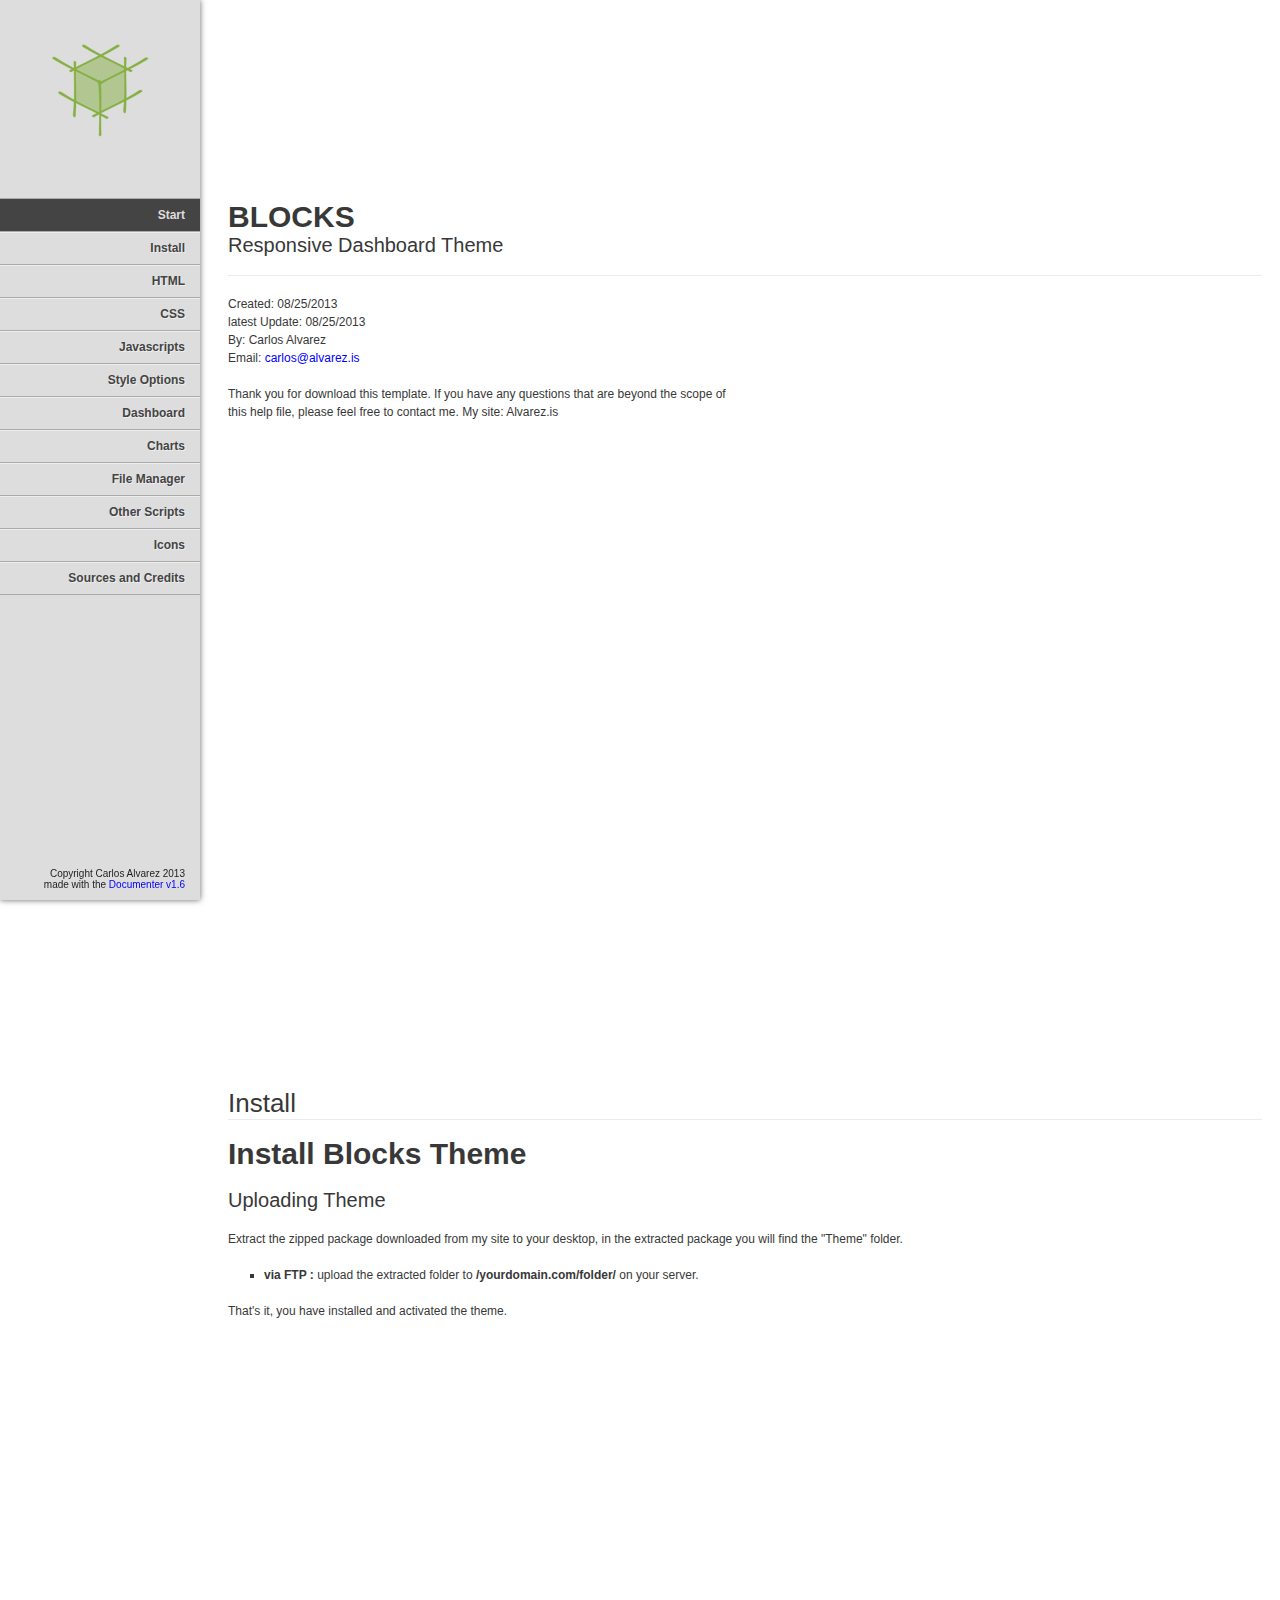
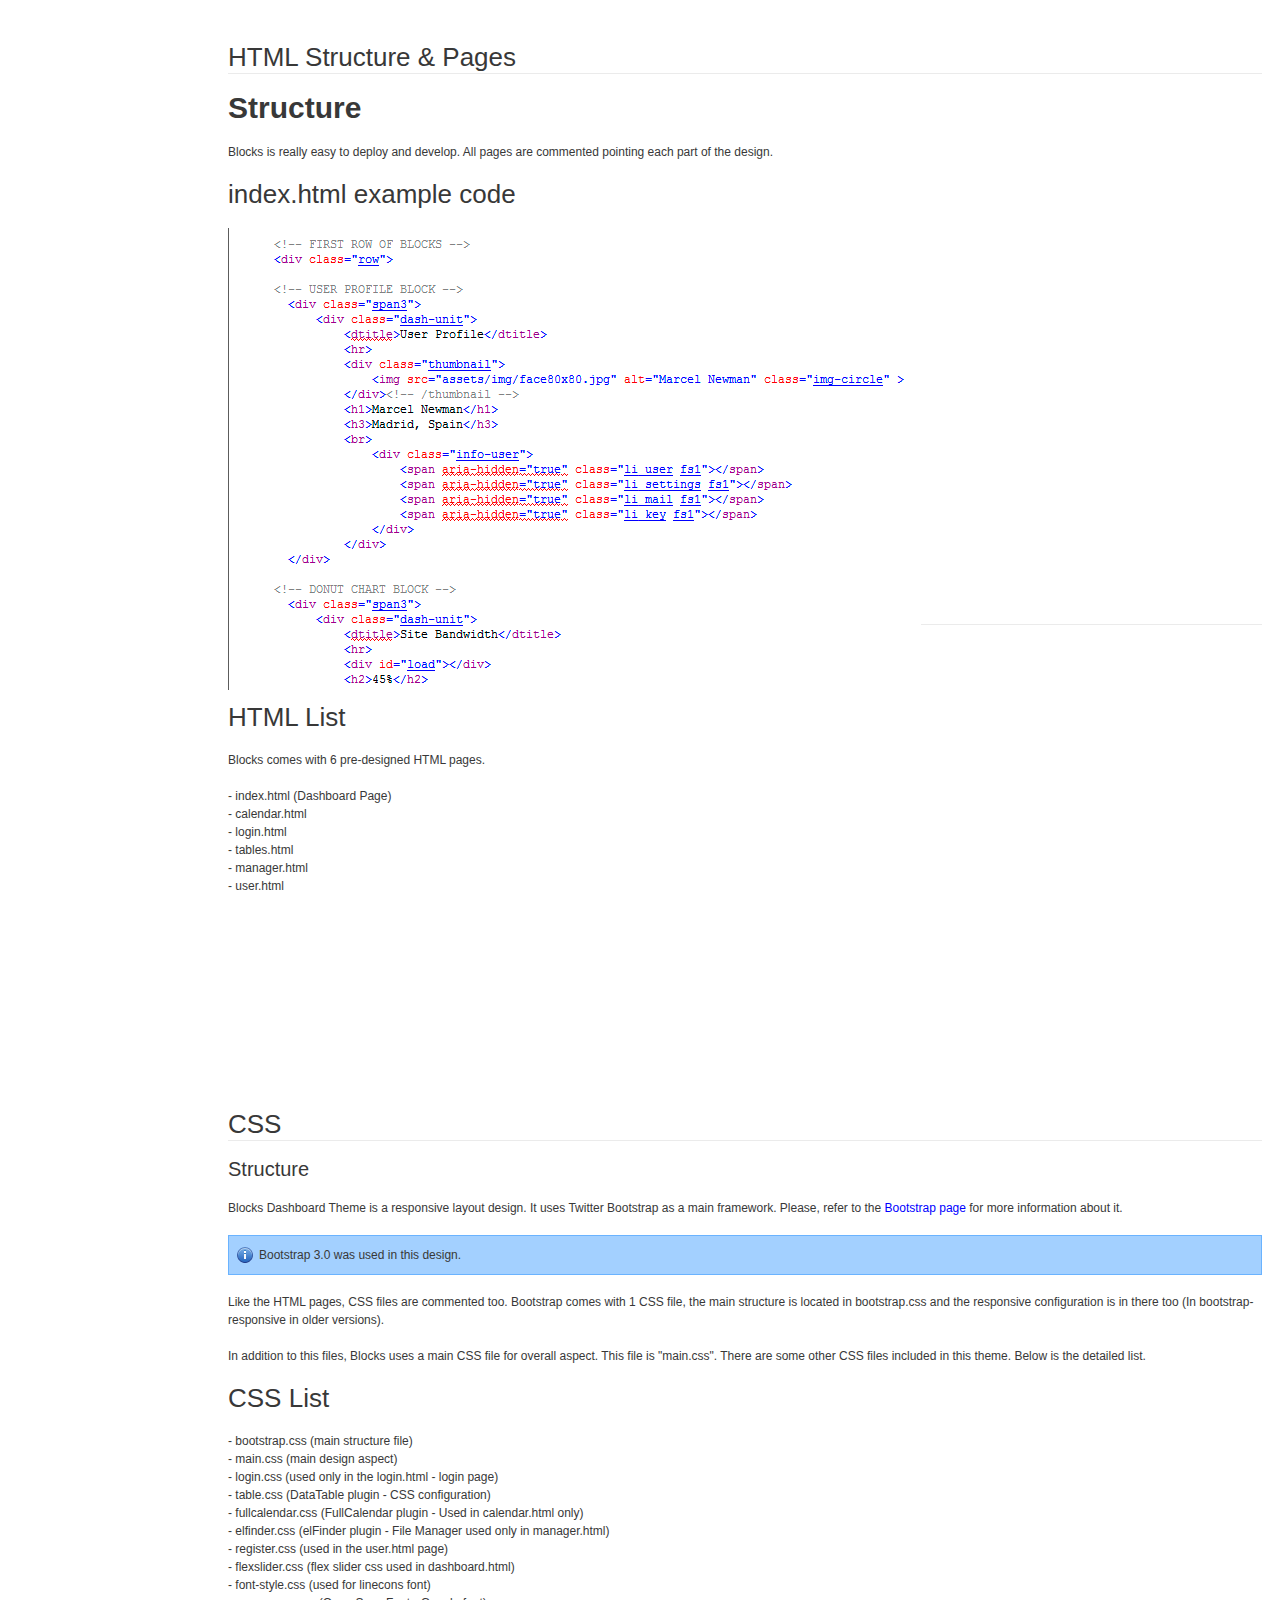
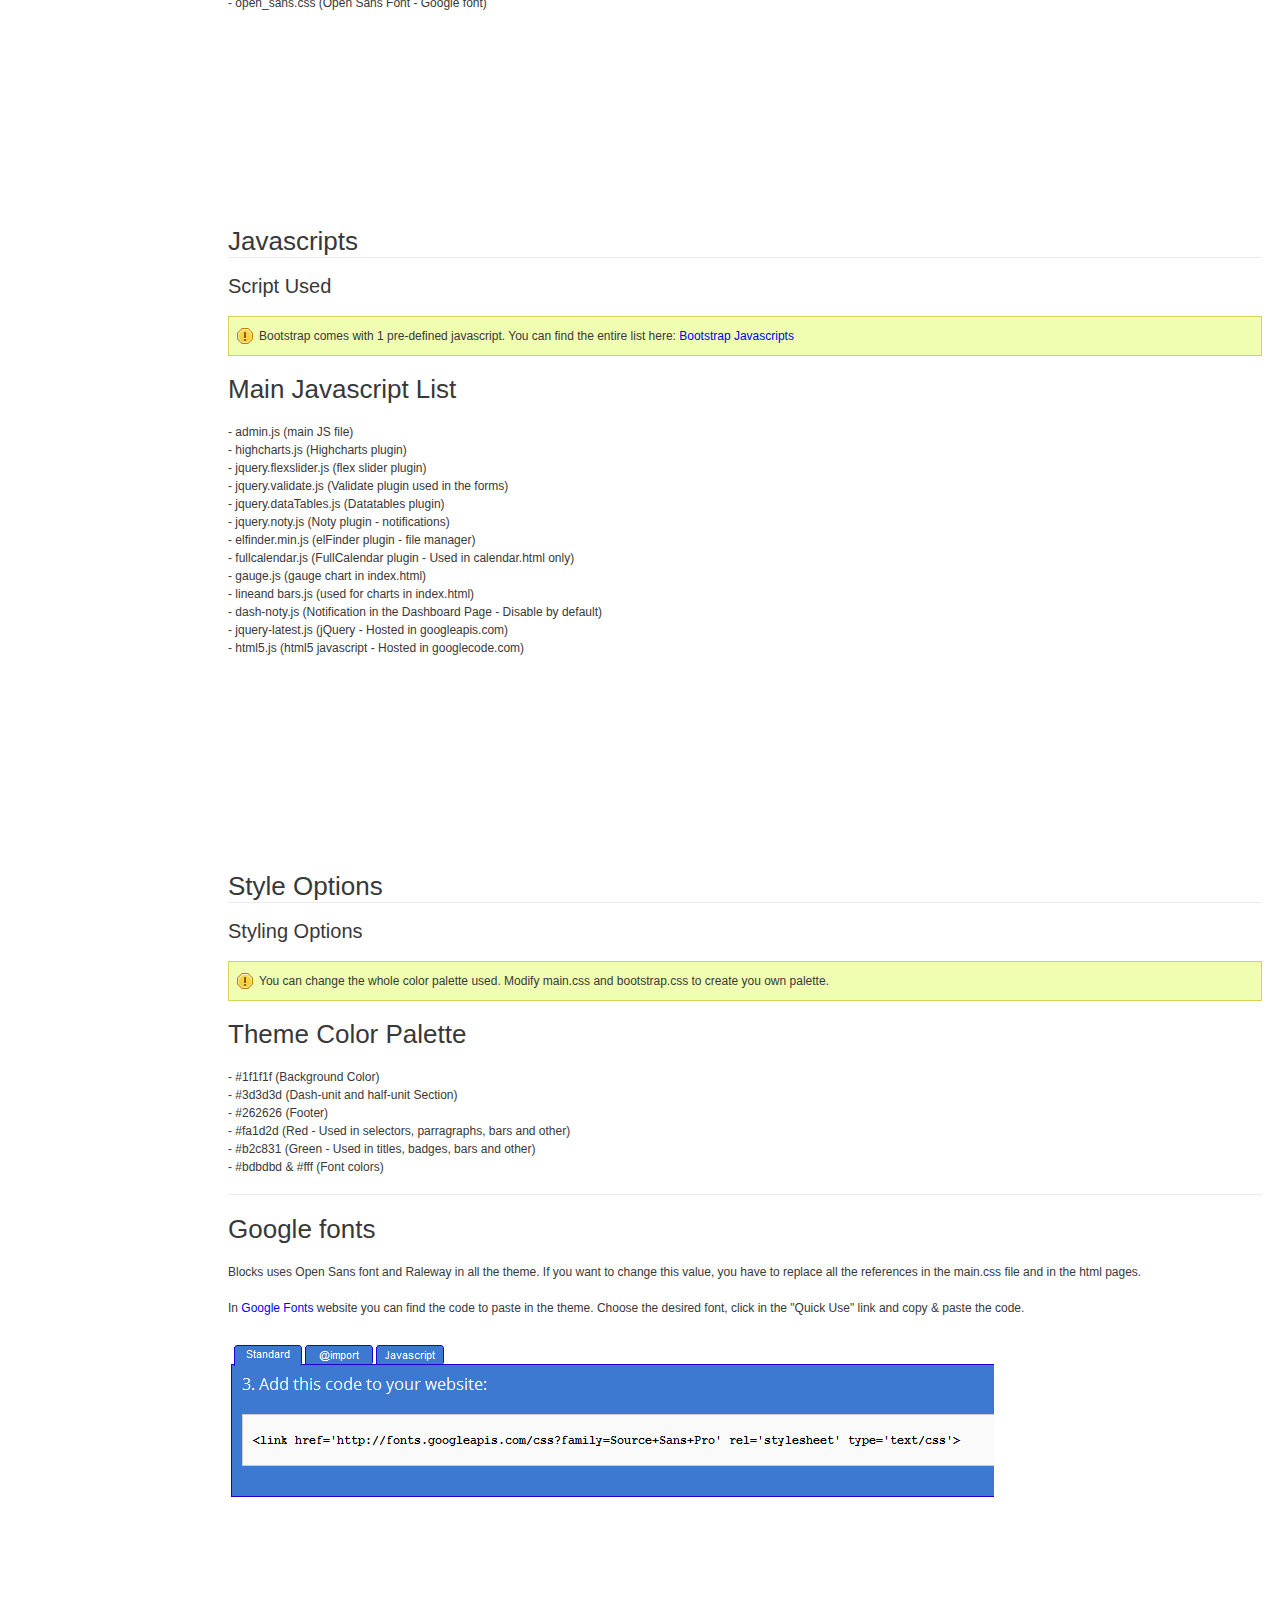
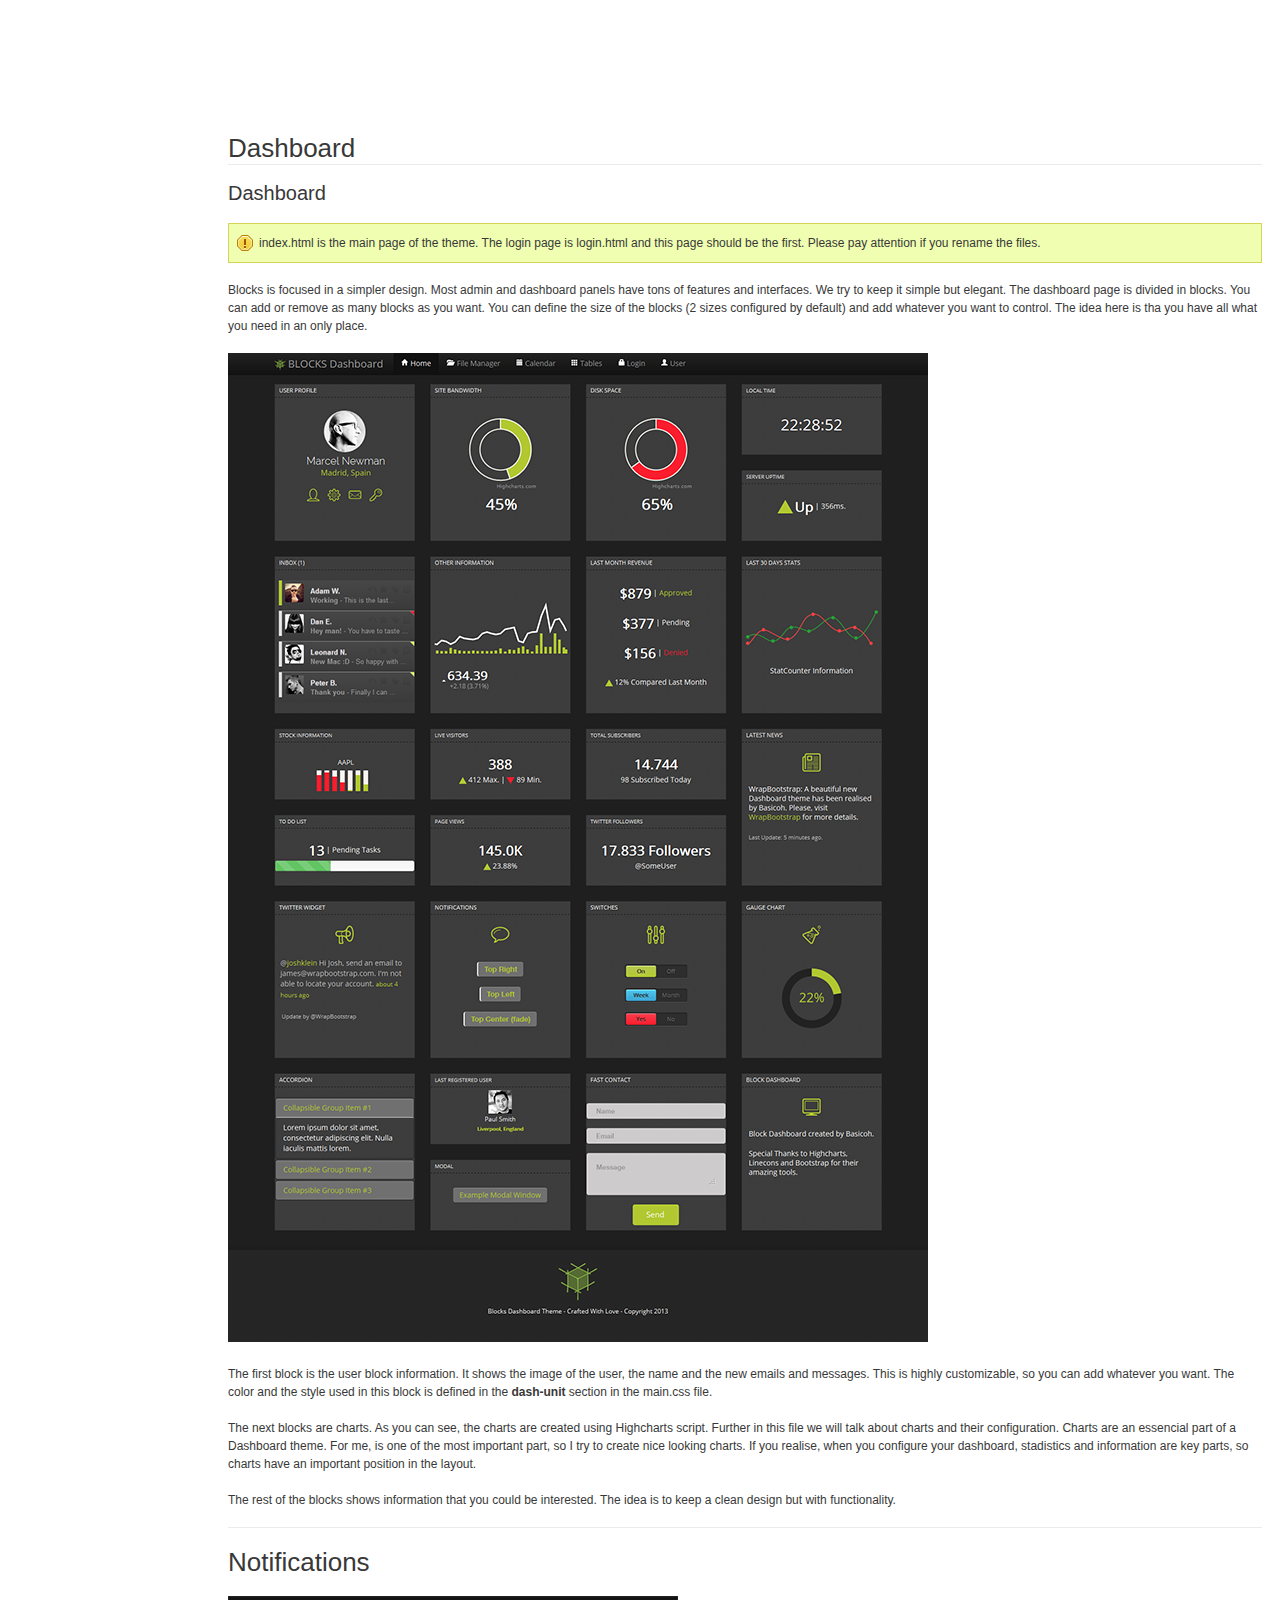
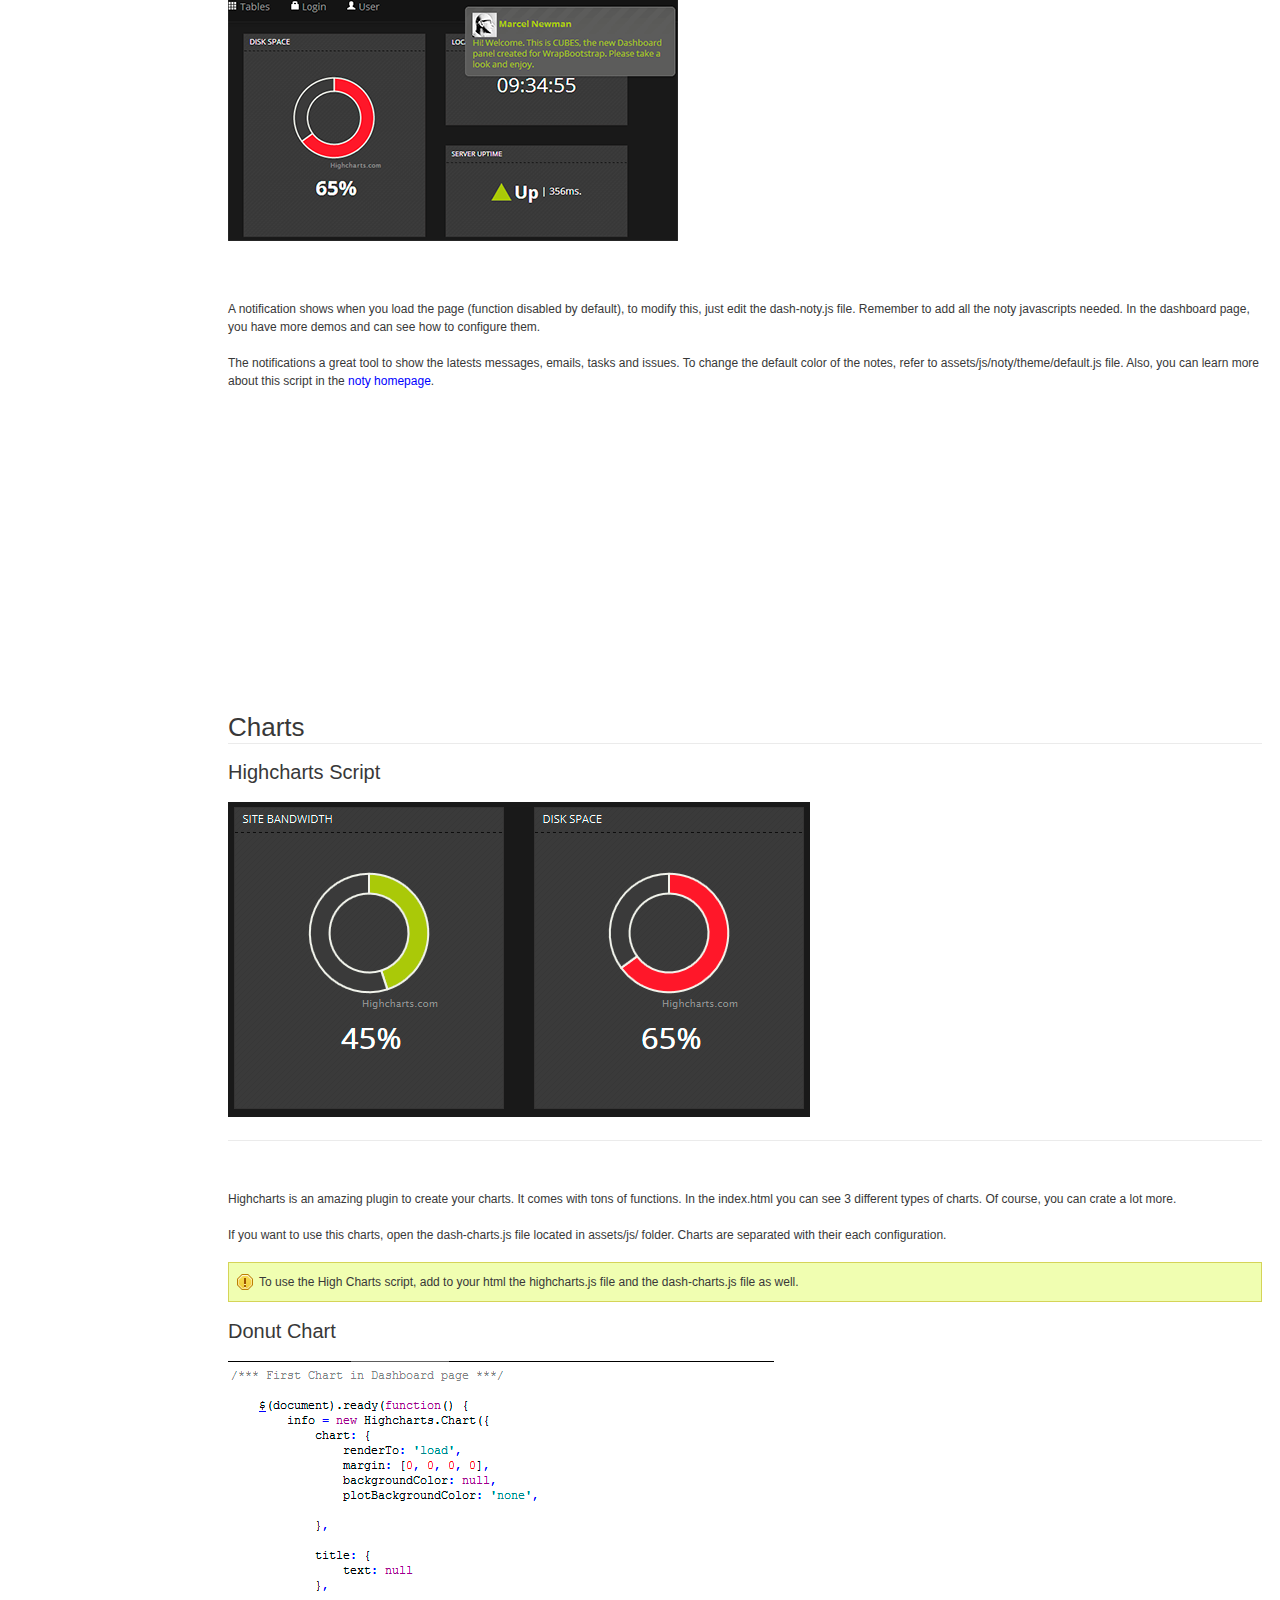
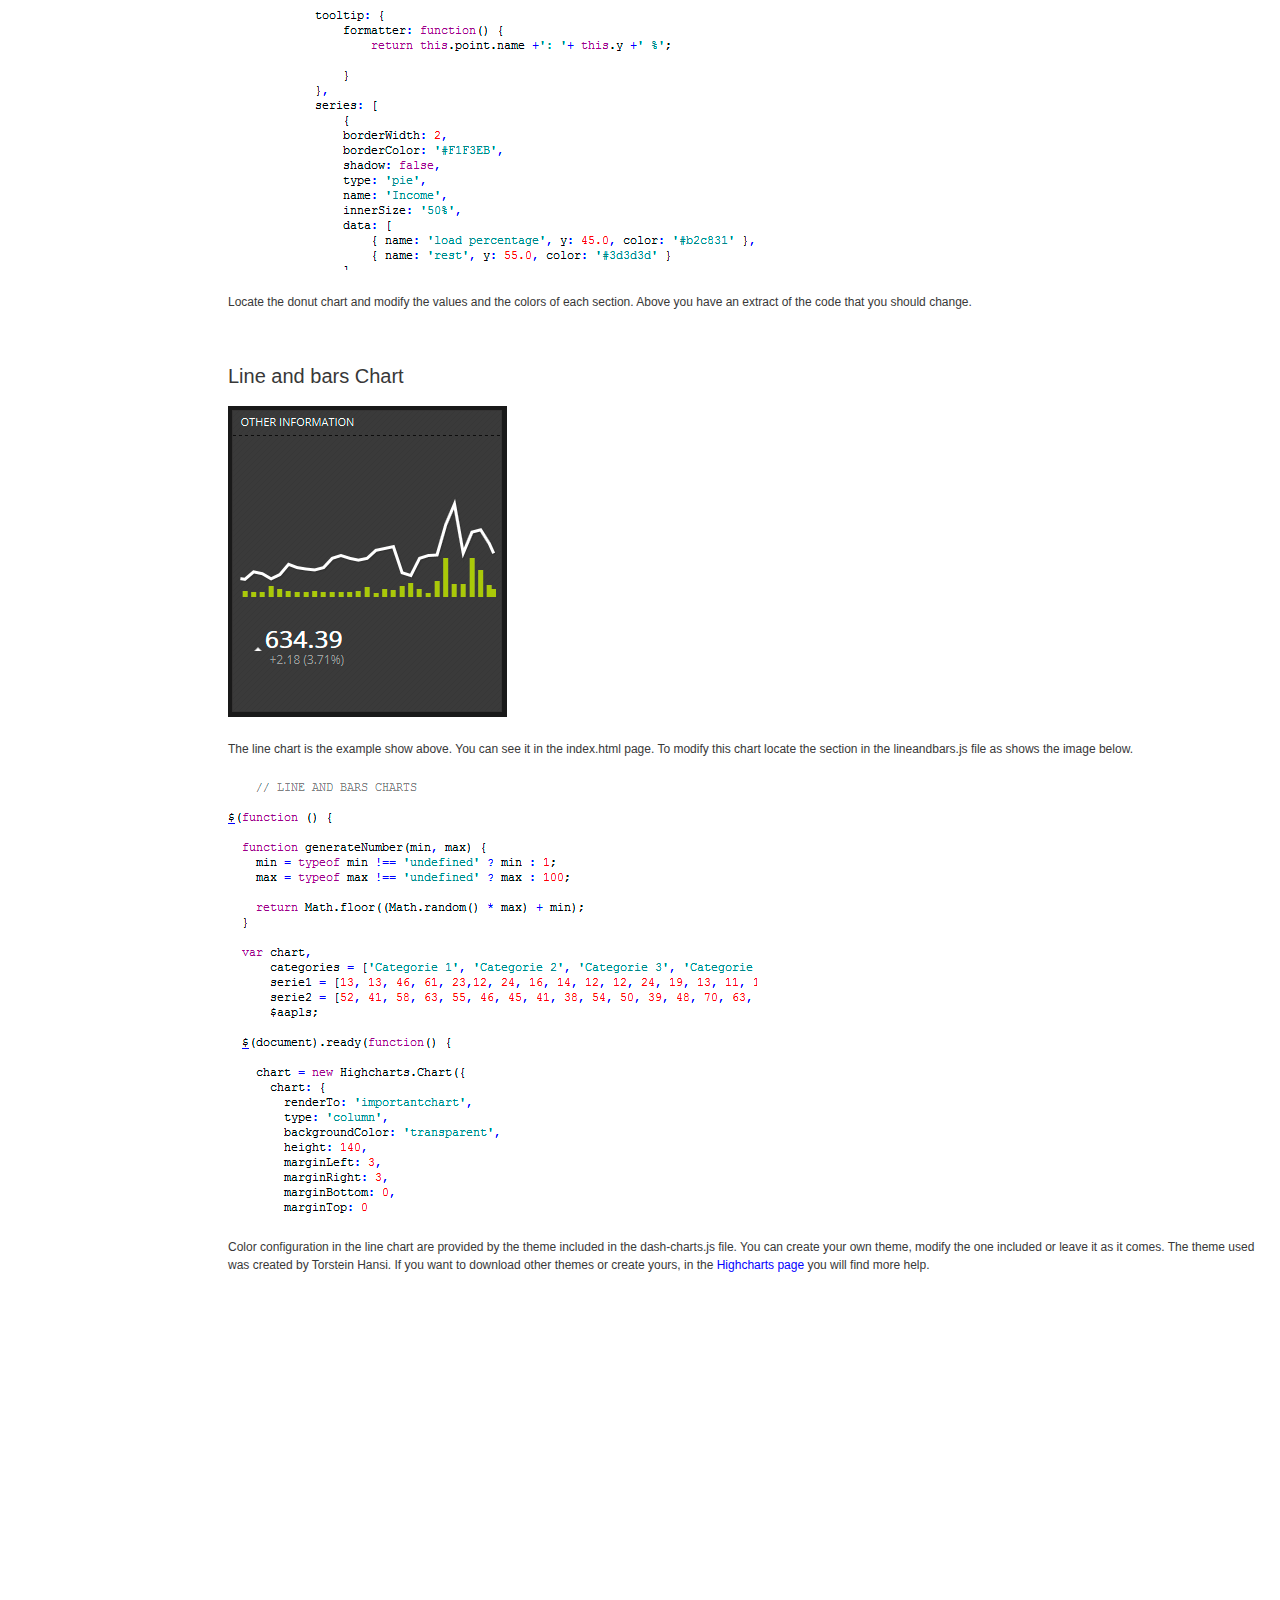
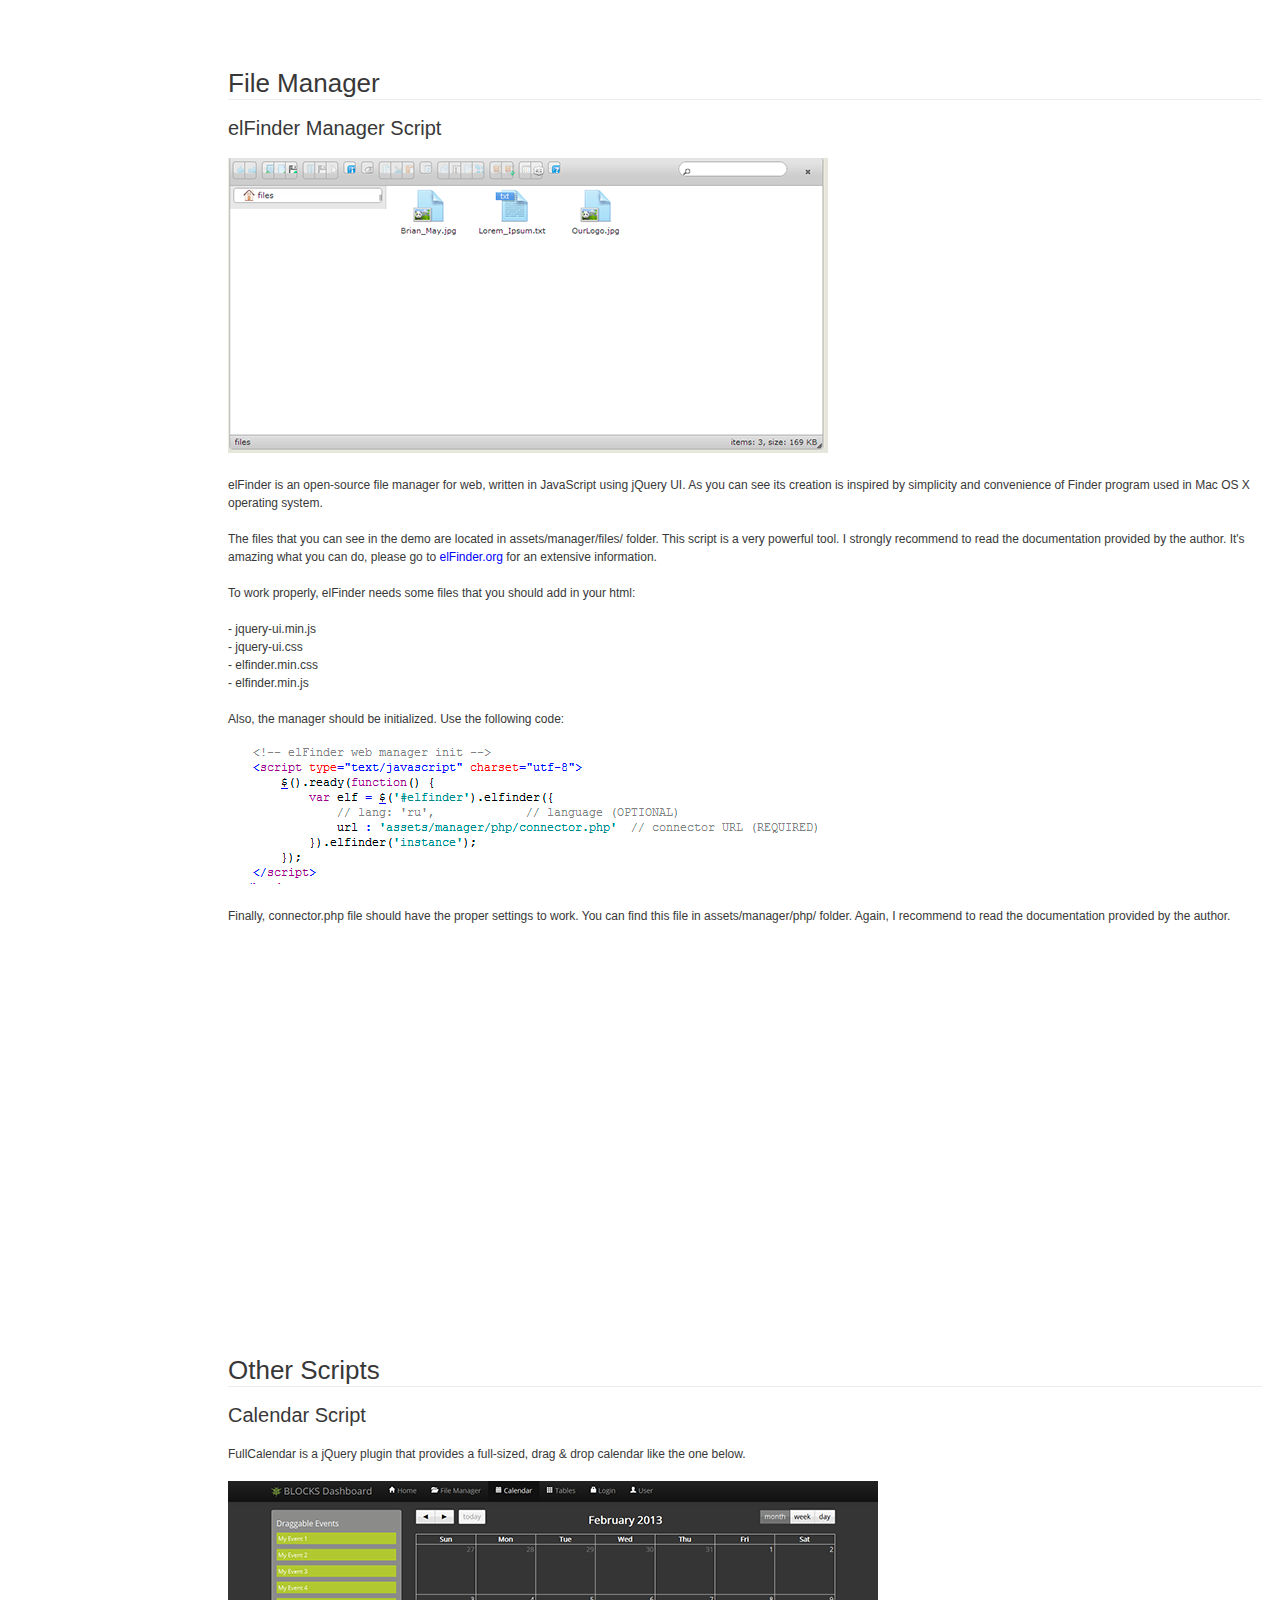
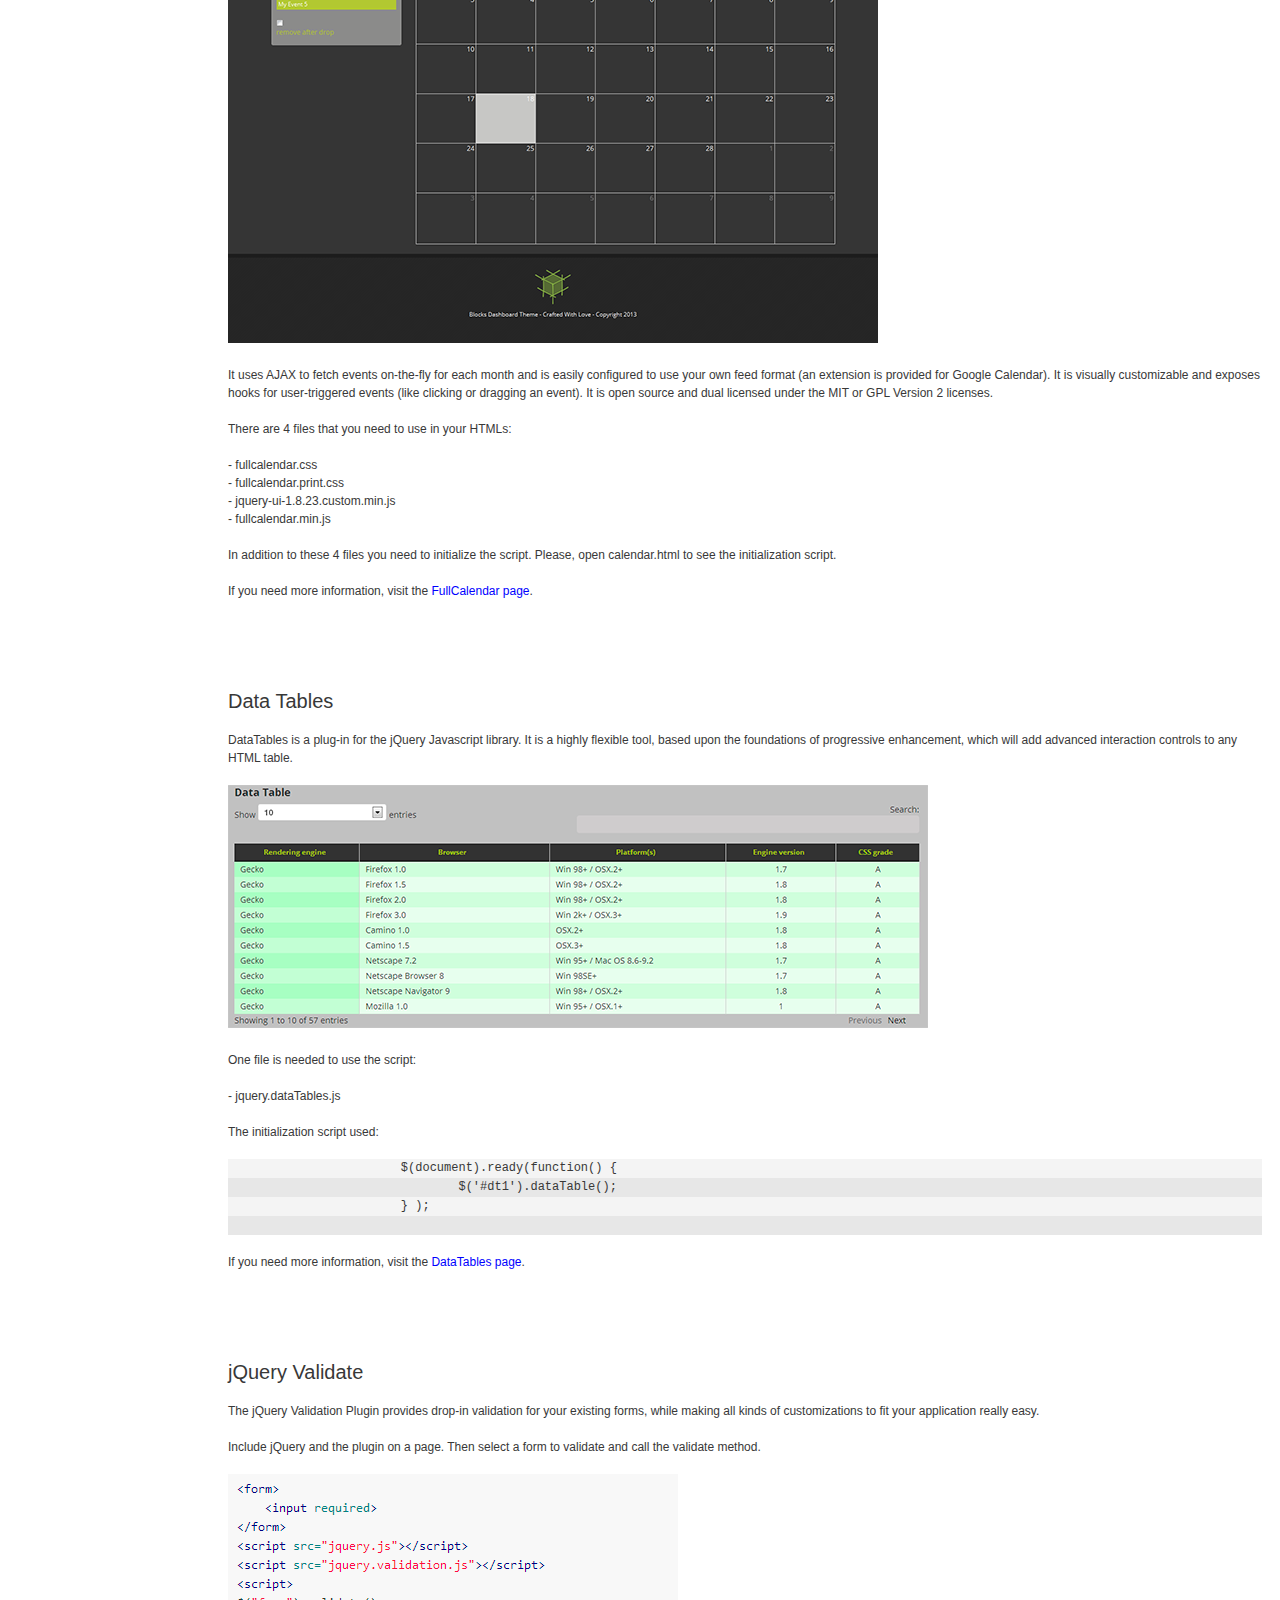
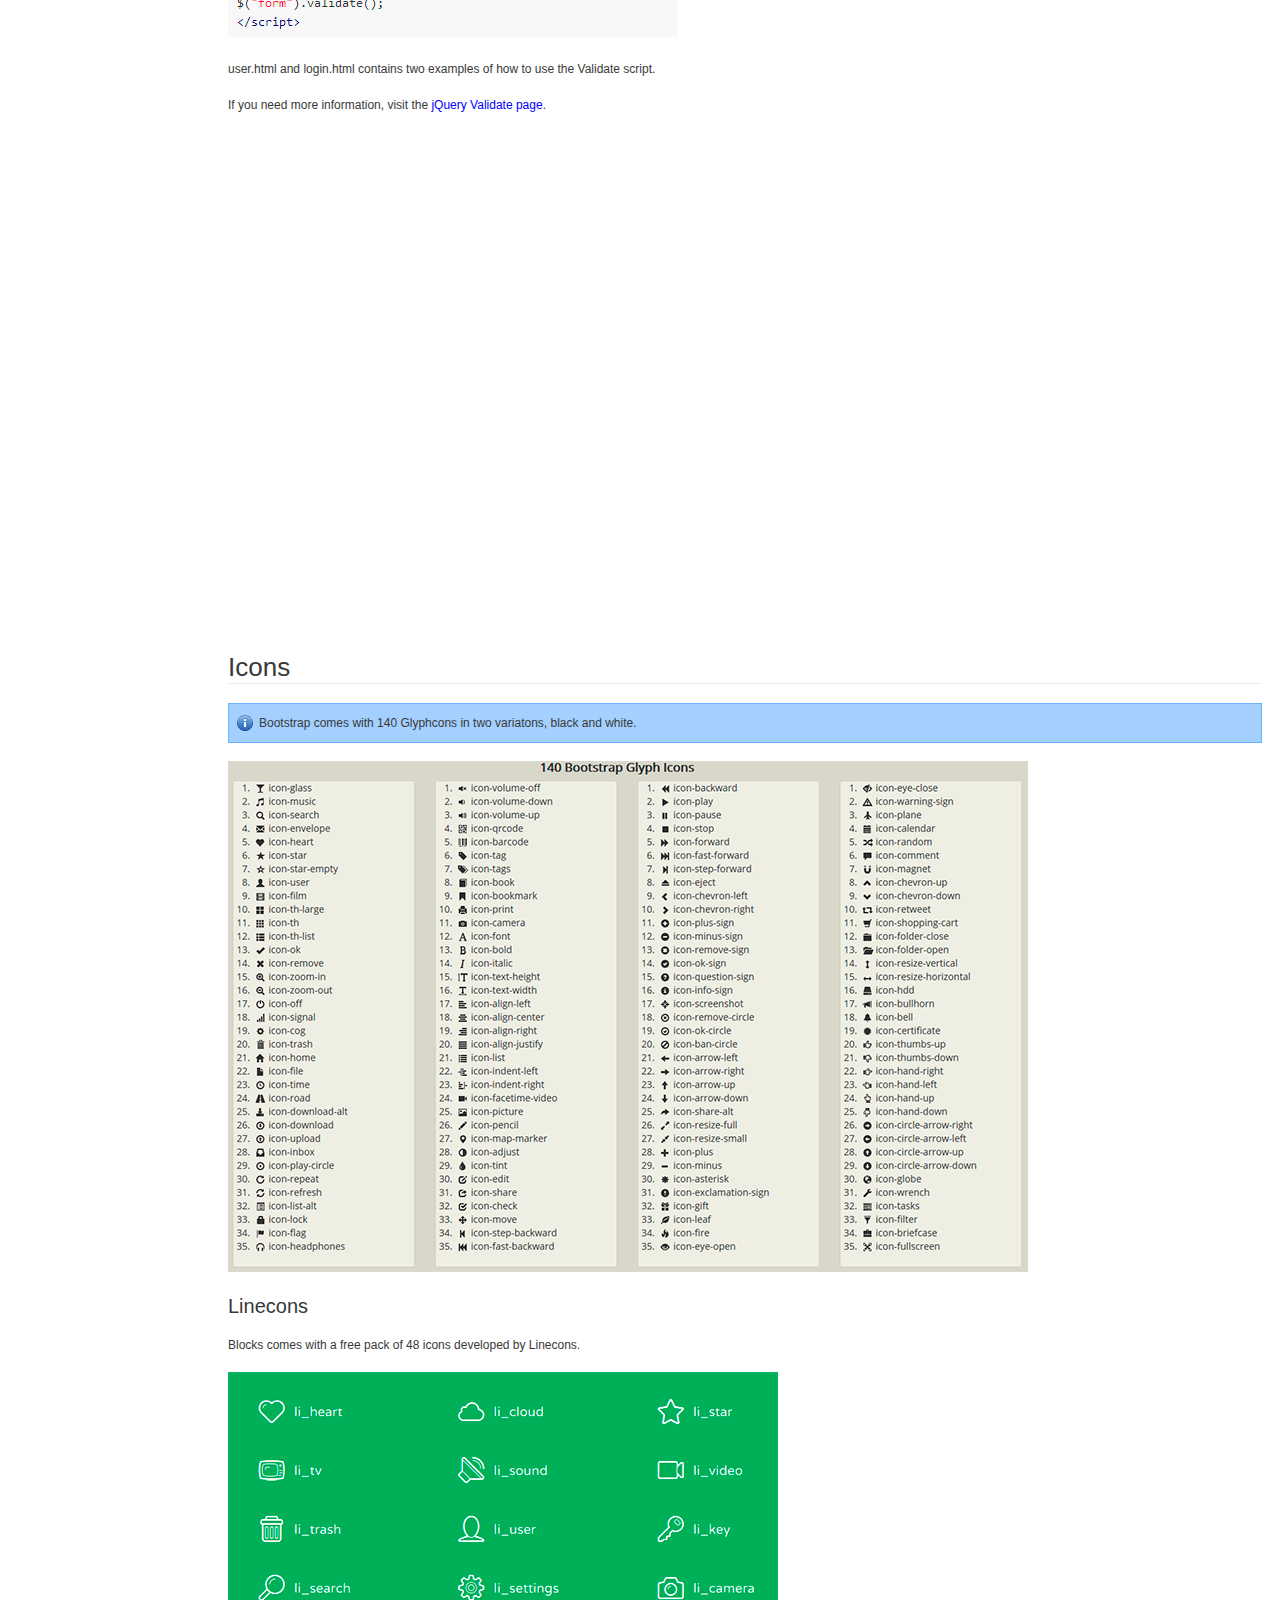
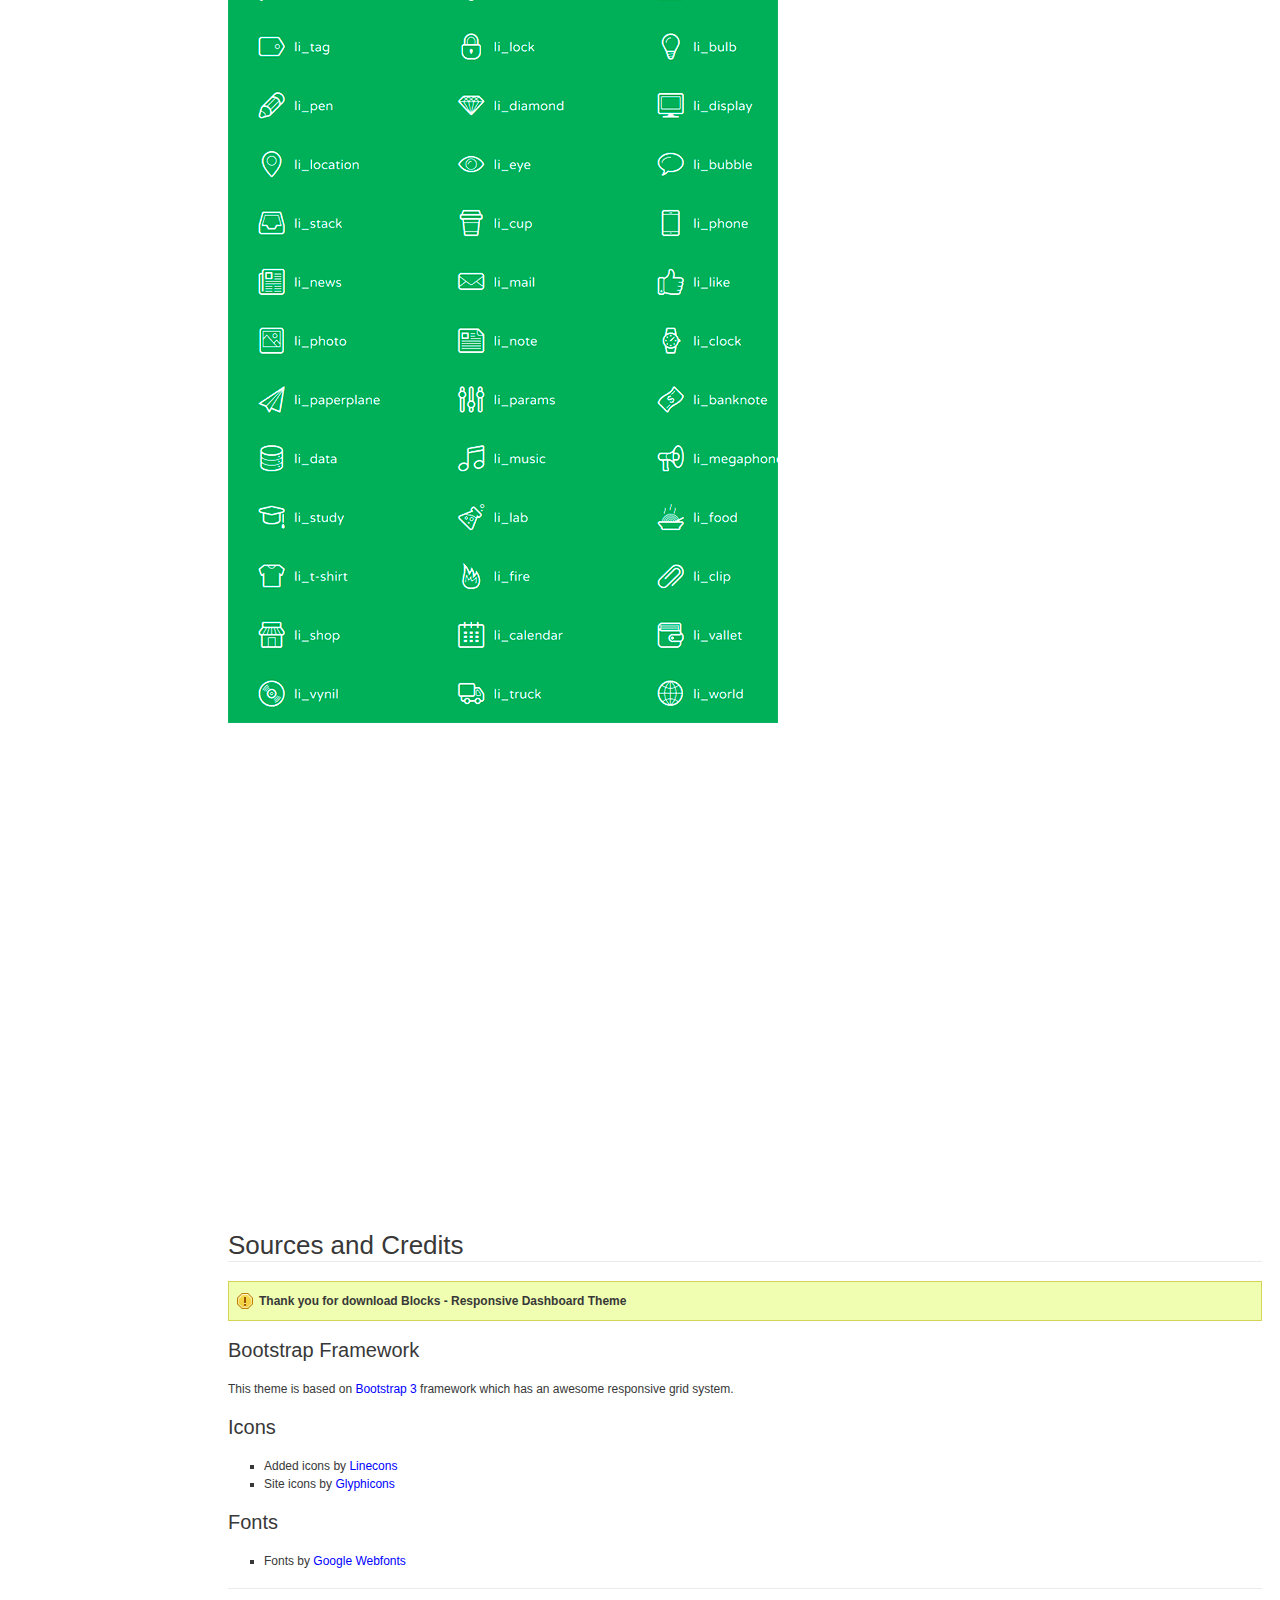
<file: vendors/Blocks/Documentation/index.html>
<!doctype html>  
<!--[if IE 6 ]><html lang="en-us" class="ie6"> <![endif]-->
<!--[if IE 7 ]><html lang="en-us" class="ie7"> <![endif]-->
<!--[if IE 8 ]><html lang="en-us" class="ie8"> <![endif]-->
<!--[if (gt IE 7)|!(IE)]><!-->
<html lang="en-us"><!--<![endif]-->
<head>
	<meta charset="utf-8">
	
	<title>BLOCKS + - Responsive Dashboard Theme</title>
	
	<meta name="description" content="Thank you for download my template. If you have any questions that are beyond the scope of this help file, please feel free to email via my user page. Thanks so much!">
	<meta name="author" content="Basicoh">
	<meta name="copyright" content="Basicoh">
	<meta name="generator" content="Documenter v1.6 http://rxa.li/documenter">
	<meta name="date" content="2012-02-15">
	
	<link rel="stylesheet" href="css/documenter_style.css" media="all">
	
	<link rel="shortcut icon" type="image/x-icon" href="favicon.ico" />

	<script src="js/jquery.1.6.4.js"></script>
	
	<script src="js/jquery.scrollTo-1.4.2-min.js"></script>
	<script src="js/jquery.easing.js"></script>
	
	
	<script>document.createElement('section');var duration=500,easing='swing';</script>
	<script src="js/script.js"></script>
	
	<style>
		html{background-color:#FFFFFF;color:#383838;}
		::-moz-selection{background:#444444;color:#DDDDDD;}
		::selection{background:#444444;color:#DDDDDD;}
		#documenter_sidebar #documenter_logo{background-image:url(assets/images/image_1.png);}
		a{color:#0000FF;}
		hr{border-top:1px solid #EBEBEB;border-bottom:1px solid #FFFFFF;}
		#documenter_sidebar, #documenter_sidebar ol a{background-color:#DDDDDD;color:#222222;}
		#documenter_sidebar ol a{-webkit-text-shadow:1px 1px 0px #EEEEEE;-moz-text-shadow:1px 1px 0px #EEEEEE;text-shadow:1px 1px 0px #EEEEEE;}
		#documenter_sidebar ol{border-top:1px solid #AAAAAA;}
		#documenter_sidebar ol a{border-top:1px solid #EEEEEE;border-bottom:1px solid #AAAAAA;color:#444444;}
		#documenter_sidebar ol a:hover{background:#444444;color:#DDDDDD;border-top:1px solid #444444;}
		#documenter_sidebar ol a.current{background:#444444;color:#DDDDDD;border-top:1px solid #444444;}
		#documenter_copyright{display:block !important;visibility:visible !important;}
	</style>
	
</head>
<body>
	<div id="documenter_sidebar">
		<a href="#documenter_cover" id="documenter_logo"></a>
		<ol id="documenter_nav">
			<li><a class="current" href="#documenter_cover">Start</a></li>
			<li><a href="#install">Install</a></li>
			<li><a href="#HTML">HTML</a></li>
			<li><a href="#css">CSS</a></li>
			<li><a href="#javascript">Javascripts</a></li>
			<li><a href="#style_options">Style Options</a></li>
			<li><a href="#homepage">Dashboard</a></li>
			<li><a href="#charts">Charts</a></li>
			<li><a href="#manager">File Manager</a></li>
			<li><a href="#other">Other Scripts</a></li>
			<li><a href="#icons">Icons</a></li>
			<li><a href="#sources_and_credits">Sources and Credits</a></li>

		</ol>
		<div id="documenter_copyright">Copyright Carlos Alvarez 2013<br>
		made with the <a href="http://rxa.li/documenter">Documenter v1.6</a> 
		</div>
	</div>
	<div id="documenter_content">
	<section id="documenter_cover"><h1>BLOCKS</h1><h2>Responsive Dashboard Theme</h2><hr><ul><li>Created: 08/25/2013</li><li>latest Update: 08/25/2013</li><li>By: Carlos Alvarez</li><li><a href=""></a></li><li>Email: <a href="mailto:carlos@alvarez.is">carlos@alvarez.is</a></li></ul><p>Thank you for download this template. If you have any questions that are beyond the scope of this help file, please feel free to contact me. My site: Alvarez.is</p></section><section id="install">
	<h3>Install</h3><hr class="notop">
<h1>
	Install Blocks Theme</h1>
<h4>Uploading Theme</h4>
<p>Extract the zipped package downloaded from my site to your desktop, in the extracted package you will find the "Theme" folder.</p>
<ul>
  <li><strong>via FTP :</strong> upload the extracted folder to <strong>/yourdomain.com/folder/</strong> on your server.</li>
</ul>
<p>
	That's it, you have installed and activated the theme.</p>
<p class="group">&nbsp;
	</p>
<p class="group">&nbsp;
	</p>
<p class="group">&nbsp;
	</p>
<p class="group">&nbsp;
	</p>
<p class="group">&nbsp;
	</p>
<p class="group">&nbsp;
	</p>

	
</section>





<section id="HTML">
	<h3>HTML Structure & Pages</h3><hr class="notop">
<h1>
	Structure</h1>
<p>
	Blocks is really easy to deploy and develop. All pages are commented pointing each part of the design.</p>
<h3>
	index.html example code</h3>
<p class="group">
	<img src="assets/images/image_2.png" style="float: left;"><br>
<p class="group">&nbsp;
	</p>
<p class="group">&nbsp;
	</p>
<p class="group">&nbsp;
	</p>
<p class="group">&nbsp;
	</p>
<p class="group">&nbsp;
	</p>
<p class="group">&nbsp;
	</p>
<p class="group">&nbsp;
	</p>
<p class="group">&nbsp;
	</p>
<p class="group">&nbsp;
	</p>
<p class="group">&nbsp;
	</p>
	
<div class="content-box">
	<hr>
	<br>
	<br>
	<br>
	<h3>HTML List</h3>
	<p>
		Blocks comes with 6 pre-designed HTML pages. </p>
	<p class="group">
	- index.html (Dashboard Page)<br>
	- calendar.html <br>
	- login.html <br>
	- tables.html <br>
	- manager.html <br>
	- user.html <br>

	</p>
<p class="group">&nbsp;
	</p>
<p class="group">&nbsp;
	</p>
<p class="group">&nbsp;
	</p>
	
</div>
</section>
<section id="css">
	<h3>CSS</h3><hr class="notop">
<h2>
	Structure</h2>
	<p>
		Blocks Dashboard Theme is a responsive layout design. It uses Twitter Bootstrap as a main framework. Please, refer to the <a href="http://getbootstrap.com">Bootstrap page</a> for more information about it.</p>
<p class="info">
	Bootstrap 3.0 was used in this design.</p>
	<p>
		Like the HTML pages, CSS files are commented too. Bootstrap comes with 1 CSS file, the main structure is located in bootstrap.css and the responsive configuration is in there too (In bootstrap-responsive in older versions). </p>
	<p>
		In addition to this files, Blocks uses a main CSS file for overall aspect. This file is "main.css". There are some other CSS files included in this theme. Below is the detailed list.</p>

<div class="content-box">
	<h3>
		CSS List</h3>
	<p class="group">
	- bootstrap.css (main structure file)<br>
	- main.css (main design aspect) <br>
	- login.css (used only in the login.html - login page) <br>
	- table.css (DataTable plugin - CSS configuration) <br>
	- fullcalendar.css (FullCalendar plugin - Used in calendar.html only) <br>
	- elfinder.css (elFinder plugin - File Manager used only in manager.html) <br>
	- register.css (used in the user.html page) <br>
	- flexslider.css (flex slider css used in dashboard.html) <br>
	- font-style.css (used for linecons font) <br>
	- open_sans.css (Open Sans Font - Google font) <br>

	</p>
<p class="group">&nbsp;
	</p>
<p class="group">&nbsp;
	</p>
<p class="group">&nbsp;
	</p>
</div>
</section>
<section id="javascript">
	<h3>Javascripts</h3><hr class="notop">
<div class="content-box">
	<h2>
		Script Used</h2>
	<p class="warning">
		Bootstrap comes with 1 pre-defined javascript. You can find the entire list here: <a href="hhttp://getbootstrap.com/javascript/">Bootstrap Javascripts</a>
		</p>
	<h3>
		Main Javascript List</h3>
	<p class="group">
	- admin.js (main JS file)<br>
	- highcharts.js (Highcharts plugin) <br>
	- jquery.flexslider.js (flex slider plugin) <br>
	- jquery.validate.js (Validate plugin used in the forms) <br>
	- jquery.dataTables.js (Datatables plugin) <br>
	- jquery.noty.js (Noty plugin - notifications) <br>
	- elfinder.min.js (elFinder plugin - file manager) <br>
	- fullcalendar.js (FullCalendar plugin - Used in calendar.html only) <br>
	- gauge.js (gauge chart in index.html) <br>
	- lineand bars.js (used for charts in index.html) <br>
	- dash-noty.js (Notification in the Dashboard Page - Disable by default) <br>
	- jquery-latest.js (jQuery - Hosted in googleapis.com) <br>
	- html5.js (html5 javascript - Hosted in googlecode.com) <br>

	</p>
<p class="group">&nbsp;
	</p>
<p class="group">&nbsp;
	</p>
<p class="group">&nbsp;
	</p>
	
</div>
</section>
<section id="style_options">
	<h3>Style Options</h3><hr class="notop">
<div class="content">
	<h2>
		Styling Options</h2>
	<p class="warning">
		You can change the whole color palette used. Modify main.css and bootstrap.css to create you own palette.</p>
	<div class="content-box">
		<h3>
			Theme Color Palette</h3>
	<p class="group">
			- #1f1f1f (Background Color)<br>
			- #3d3d3d (Dash-unit and half-unit Section)<br> 
			- #262626 (Footer)<br> 
			- #fa1d2d (Red - Used in selectors, parragraphs, bars and other)<br> 
			- #b2c831 (Green - Used in titles, badges, bars and other)<br> 
			- #bdbdbd & #fff (Font colors)<br>
	</p>
		<hr>
	</div>
	<div class="content-box">
		<h3>
			Google fonts</h3>
		<p>
			Blocks uses Open Sans font and Raleway in all the theme. If you want to change this value, you have to replace all the references in the main.css file and in the html pages.</p>
		<p>In <a href="http://www.google.com/webfonts/">Google Fonts</a> website you can find the code to paste in the theme. Choose the desired font, click in the "Quick Use" link and copy & paste the code.
		 </p>
		<p>
			<img src="assets/images/image_4.png"></p>
	</div>
<p class="group">&nbsp;
	</p>
<p class="group">&nbsp;
	</p>
<p class="group">&nbsp;
	</p>
	
</div>
</section>
<section id="homepage">
	<h3>Dashboard</h3><hr class="notop">
<div class="content-box">
	<h2>
		Dashboard</h2>
	<p class="warning">
		index.html is the main page of the theme. The login page is login.html and this page should be the first. Please pay attention if you rename the files.</p>

<div class="content-box">
	<p>
		Blocks is focused in a simpler design. Most admin and dashboard panels have tons of features and interfaces. We try to keep it simple but elegant. The dashboard page is divided in blocks. You can add or remove as many blocks as you want. You can define the size of the blocks (2 sizes configured by default) and add whatever you want to control. The idea here is tha you have all what you need in an only place. </p>
	<p><img src="assets/images/image_6.png"></p>
	
	<p> The first block is the user block information. It shows the image of the user, the name and the new emails and messages. This is highly customizable, so you can add whatever you want. The color and the style used in this block is defined in the <strong>dash-unit</strong> section in the main.css file.</p>
	<p>The next blocks are charts. As you can see, the charts are created using Highcharts script. Further in this file we will talk about charts and their configuration. Charts are an essencial part of a Dashboard theme. For me, is one of the most important part, so I try to create nice looking charts. If you realise, when you configure your dashboard, stadistics and information are key parts, so charts have an important position in the layout.</p>
	<p>The rest of the blocks shows information that you could be interested. The idea is to keep a clean design but with functionality.</p>

</div>

</div>
<div class="content-box">
	<hr>
	<h3>
		Notifications</h3>
	<p>
		<img src="assets/images/image_5.png"></p>
	<p>&nbsp;
		</p>
	<p>A notification shows when you load the page (function disabled by default), to modify this, just edit the dash-noty.js file. Remember to add all the noty javascripts needed. In the dashboard page, you have more demos and can see how to configure them.
	</p>
	<p>The notifications a great tool to show the latests messages, emails, tasks and issues. To change the default color of the notes, refer to assets/js/noty/theme/default.js file. Also, you can learn more about this script in the <a href="http://needim.github.com/noty/">noty homepage</a>.</p>
</div>
<p class="group">&nbsp;
	</p>
<p class="group">&nbsp;
	</p>
<p class="group">&nbsp;
	</p>
<p class="group">&nbsp;
	</p>
<p class="group">&nbsp;
	</p>
<p class="group">&nbsp;
	</p>

</section>
<section id="charts">
	<h3>Charts</h3><hr class="notop">
<div class="content-box">
	<h2>
		Highcharts Script</h2>
</div>
<div class="content-box">
	<p>
		<img src="assets/images/image_7.png"></p>
	<hr>
	<br>
	<p>
		Highcharts is an amazing plugin to create your charts. It comes with tons of functions. In the index.html you can see 3 different types of charts. Of course, you can crate a lot more.</p>
	<p>If you want to use this charts, open the dash-charts.js file located in assets/js/ folder. Charts are separated with their each configuration.</p>
<p class="warning">
	To use the High Charts script, add to your html the highcharts.js file and the dash-charts.js file as well.</p>
	<h2>
		Donut Chart</h2>

	<p><img src="assets/images/image_8.png"></p>
	
	<p>Locate the donut chart and modify the values and the colors of each section. Above you have an extract of the code that you should change.</p>
<p>&nbsp;
	</p>
	
	<h2>Line and bars Chart</h2>
	<p><img src="assets/images/image_9a.png"></p>
	<p>The line chart is the example show above. You can see it in the index.html page. To modify this chart locate the section in the lineandbars.js file as shows the image below.</p>
	<p><img src="assets/images/image_9.png"></p>
	<p>Color configuration in the line chart are provided by the theme included in the dash-charts.js file. You can create your own theme, modify the one included or leave it as it comes. The theme used was created by Torstein Hansi. If you want to download other themes or create yours, in the <a href="http://www.highcharts.com">Highcharts page</a> you will find more help.</p>
<p>&nbsp;
	</p>
</div>
<p>&nbsp;
	</p>
<p>&nbsp;
	</p>
<p>&nbsp;
	</p>
<p>&nbsp;
	</p>
<p>&nbsp;
	</p>
<p>&nbsp;
	</p>
<p>&nbsp;
	</p>

</section>
<section id="manager">
	<h3>File Manager</h3><hr class="notop">
<div class="content">
	<h2>
		elFinder Manager Script</h2>
	<div class="content-box">
		<p>
			<img src="assets/images/image_11.png"></p>
		<p>
			elFinder is an open-source file manager for web, written in JavaScript using jQuery UI. As you can see its creation is inspired by simplicity and convenience of Finder program used in Mac OS X operating system.</p>
		<p>The files that you can see in the demo are located in assets/manager/files/ folder. This script is a very powerful tool. I strongly recommend to read the documentation provided by the author. It's amazing what you can do, please go to <a href="http://elfinder.org/">elFinder.org</a> for an extensive information.</p>
		<p>To work properly, elFinder needs some files that you should add in your html:</p>
		<p>
		- jquery-ui.min.js<br>
		- jquery-ui.css<br>
		- elfinder.min.css<br>
		- elfinder.min.js<br>
		</p>
		<p>Also, the manager should be initialized. Use the following code:</p>
		<p><img src="assets/images/image_12.png"></p>
		<p>Finally, connector.php file should have the proper settings to work. You can find this file in assets/manager/php/ folder. Again, I recommend to read the documentation provided by the author.</p>
	</div>
<p>&nbsp;
	</p>
<p>&nbsp;
	</p>
<p>&nbsp;
	</p>
<p>&nbsp;
	</p>
<p>&nbsp;
	</p>
<p>&nbsp;
	</p>
<p>&nbsp;
	</p>
<p>&nbsp;
	</p>
<p>&nbsp;
	</p>
	
</div>
</section>
<section id="other">
	<h3>Other Scripts</h3><hr class="notop">
<div class="content">
	<h2>
		Calendar Script</h2>
	<div class="content-box">
		<p>
			FullCalendar is a jQuery plugin that provides a full-sized, drag & drop calendar like the one below.</p>
		<p><img src="assets/images/image_13.png"></p>
		<p>It uses AJAX to fetch events on-the-fly for each month and is easily configured to use your own feed format (an extension is provided for Google Calendar). It is visually customizable and exposes hooks for user-triggered events (like clicking or dragging an event). It is open source and dual licensed under the MIT or GPL Version 2 licenses.</p>

		<p>There are 4 files that you need to use in your HTMLs:</p>
		<p>
		- fullcalendar.css<br>
		- fullcalendar.print.css<br>
		- jquery-ui-1.8.23.custom.min.js<br>
		- fullcalendar.min.js <br>	
		</p>
		<p>In addition to these 4 files you need to initialize the script. Please, open calendar.html to see the initialization script.</p>
		<p> If you need more information, visit the <a href="http://arshaw.com/fullcalendar/">FullCalendar page</a>.</p>
	</div>
<p>&nbsp;
	</p>
<p>&nbsp;
	</p>
	<h2>
		Data Tables</h2>
	<div class="content-box">
		<p>
			DataTables is a plug-in for the jQuery Javascript library. It is a highly flexible tool, based upon the foundations of progressive enhancement, which will add advanced interaction controls to any HTML table.</p>
		<p><img src="assets/images/image_14.png"></p>

		<p>One file is needed to use the script:</p>
		<p>
		- jquery.dataTables.js<br>
		</p>
		<p>The initialization script used:</p>
		<pre>
			$(document).ready(function() {
				$('#dt1').dataTable();
			} );
		</pre>
		<p> If you need more information, visit the <a href="http://www.datatables.net">DataTables page</a>.</p>
	</div>
<p>&nbsp;
	</p>
<p>&nbsp;
	</p>
	<h2>
		jQuery Validate</h2>
	<div class="content-box">
		<p>
			The jQuery Validation Plugin provides drop-in validation for your existing forms, while making all kinds of customizations to fit your application really easy.</p>
		<p>Include jQuery and the plugin on a page. Then select a form to validate and call the validate method.</p>
		<p><img src="assets/images/image_15.png"></p>
		<p>user.html and login.html contains two examples of how to use the Validate script.</p>
		<p> If you need more information, visit the <a href="https://github.com/jzaefferer/jquery-validation">jQuery Validate page</a>.</p>
	</div>
<p>&nbsp;
	</p>
<p>&nbsp;
	</p>
<p>&nbsp;
	</p>
<p>&nbsp;
	</p>
<p>&nbsp;
	</p>
<p>&nbsp;
	</p>
<p>&nbsp;
	</p>
<p>&nbsp;
	</p>
<p>&nbsp;
	</p>
<p>&nbsp;
	</p>
<p>&nbsp;
	</p>
<p>&nbsp;
	</p>
	
</div>
</section>
<section id="icons">
	<h3>Icons</h3><hr class="notop">
<p class="info">
	Bootstrap comes with 140 Glyphcons in two variatons, black and white.</p>
	<p><img src="assets/images/image_27.png"></p>
<h2>
	Linecons</h2>
<p>
	Blocks comes with a free pack of 48 icons developed by Linecons.</p>
<p><img src="assets/images/image_23.png"></p>
<p>&nbsp;
	</p>
<p>&nbsp;
	</p>
<p>&nbsp;
	</p>
<p>&nbsp;
	</p>
<p>&nbsp;
	</p>
<p>&nbsp;
	</p>
<p>&nbsp;
	</p>
<p>&nbsp;
	</p>
<p>&nbsp;
	</p>
<p>&nbsp;
	</p>
<p>&nbsp;
	</p>



</section>
<section id="sources_and_credits">
	<h3>Sources and Credits</h3><hr class="notop">
<p class="warning">
	<b>Thank you for download Blocks - Responsive Dashboard Theme</b></p>
<div class="content-box">
	<h4>
		Bootstrap Framework</h4>
	<p>
		This theme is based on <a href="http://getbootstrap.com/">Bootstrap 3</a> framework which has an awesome responsive grid system.</p>

	<h4>
		Icons</h4>
	<ul>
		<li>
			Added icons by <a href="http://designmodo.com/linecons/">Linecons</a></li>
		<li>
			Site icons by <a href="http://glyphicons.com/">Glyphicons</a></li>
	</ul>
	<h4>
		Fonts</h4>
	<ul>
		<li>
			Fonts by <a href="http://www.google.com/webfonts" target="_new">Google Webfonts</a></li>
	</ul>
	<hr>
	<p>
		Once again, thank you so much for purchasing this theme. As I said at the beginning, I&#39;d be glad to help you if you have any questions relating to this theme. No guarantees, but I&#39;ll do my best to assist you.</p>
</div>
</section>

	</div>
</body>
</html>
</file>
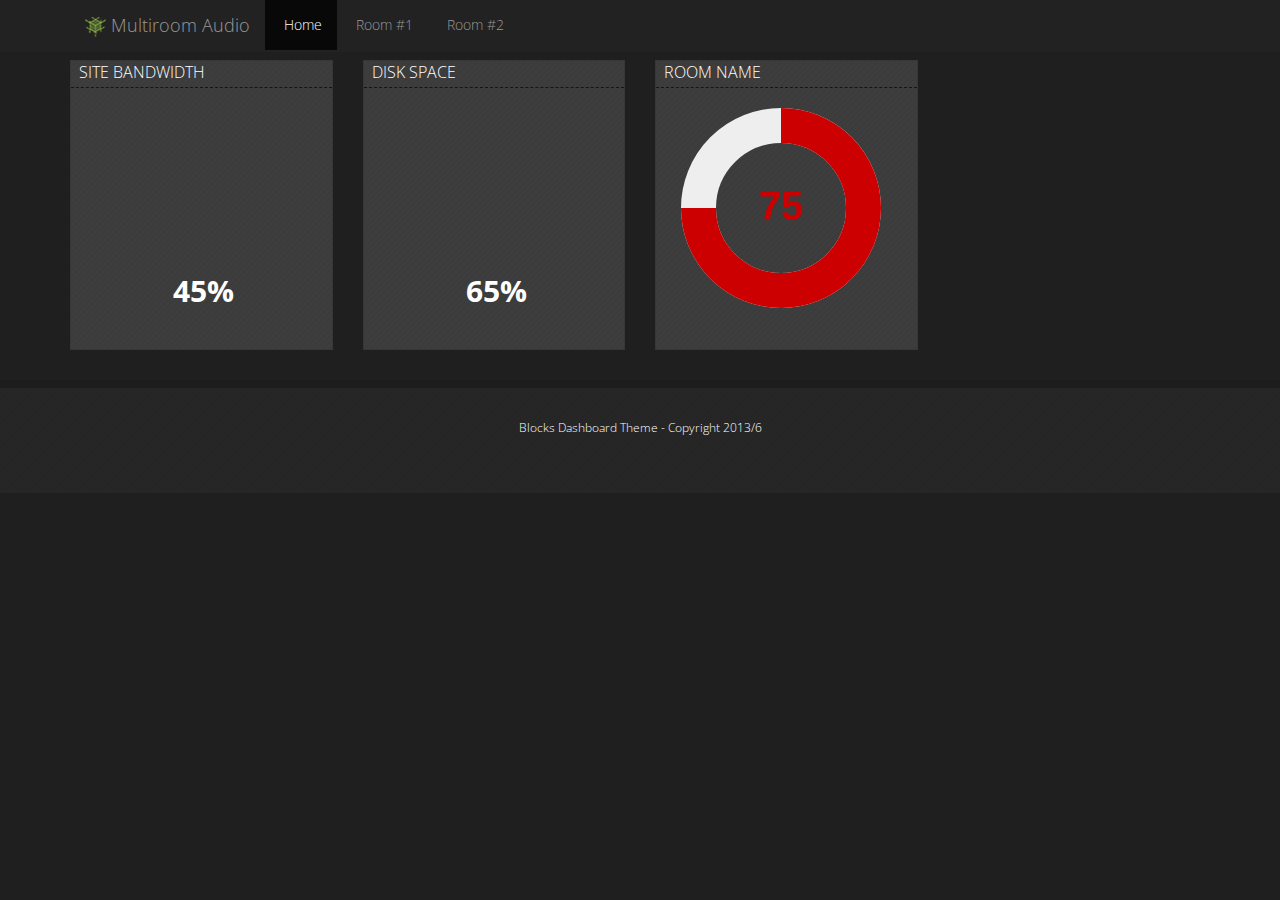
<file: public/simple.html>
<!doctype html>
<html><head>
    <meta charset="utf-8">
    <title>Simple page</title>
    <meta name="viewport" content="width=device-width, initial-scale=1.0">
    <script src="javascripts/jquery-1.9.0.min.js"></script>
    <script src="javascripts/jquery.knob.min.js"></script>
    <style>
        body{
            padding: 0;
            margin: 0px 50px;
            font-family: "Helvetica Neue", Helvetica, Arial, sans-serif;
            font-weight: 300;
            text-rendering: optimizelegibility;
        }
        p{font-size: 30px; line-height: 30px}
        div.demo {text-align: center; width: 250px; height: 200px;}
        div.demo > p{font-size: 20px}
    </style>

    <!-- Le styles -->
    <link href="assets/css/bootstrap.css" rel="stylesheet">
    <link href="assets/css/main.css" rel="stylesheet">
    <link href="assets/css/font-style.css" rel="stylesheet">
    <link href="assets/css/flexslider.css" rel="stylesheet">

    <style type="text/css">
      body {
        padding-top: 60px;
      }
    </style>

    <!-- Le HTML5 shim, for IE6-8 support of HTML5 elements -->
    <!--[if lt IE 9]>
      <script src="http://html5shim.googlecode.com/svn/trunk/html5.js"></script>
    <![endif]-->

    <!-- Le fav and touch icons -->
    <link rel="shortcut icon" href="assets/ico/favicon.ico">
    <link rel="apple-touch-icon-precomposed" sizes="144x144" href="assets/ico/apple-touch-icon-144-precomposed.png">
    <link rel="apple-touch-icon-precomposed" sizes="114x114" href="assets/ico/apple-touch-icon-114-precomposed.png">
    <link rel="apple-touch-icon-precomposed" sizes="72x72" href="assets/ico/apple-touch-icon-72-precomposed.png">
    <link rel="apple-touch-icon-precomposed" href="assets/ico/apple-touch-icon-57-precomposed.png">

  	<!-- Google Fonts call. Font Used Open Sans & Raleway -->
	<link href="http://fonts.googleapis.com/css?family=Raleway:400,300" rel="stylesheet" type="text/css">
  <link href="http://fonts.googleapis.com/css?family=Open+Sans" rel="stylesheet" type="text/css">
    
  </head>
  <body>
  
  	<!-- NAVIGATION MENU -->

    <div class="navbar-nav navbar-inverse navbar-fixed-top">
        <div class="container">
        <div class="navbar-header">
          <button type="button" class="navbar-toggle" data-toggle="collapse" data-target=".navbar-collapse">
            <span class="icon-bar"></span>
            <span class="icon-bar"></span>
            <span class="icon-bar"></span>
          </button>
          <a class="navbar-brand" href="index.html"><img src="assets/img/logo30.png" alt=""> Multiroom Audio</a>
        </div> 
          <div class="navbar-collapse collapse">
            <ul class="nav navbar-nav">
              <li class="active"><a href="#"><i class="icon-home icon-white"></i>&nbsp;Home</a></li>
              <li><a href="#"><i class="icon-folder-open icon-white"></i>&nbsp;Room #1</a></li>
              <li><a href="#"><i class="icon-folder-open icon-white"></i>&nbsp;Room #2</a></li>
            </ul>
          </div><!--/.nav-collapse -->
        </div>
    </div>

    <div class="container">

	  <!-- FIRST ROW OF BLOCKS -->     
      <div class="row">

      <!-- DONUT CHART BLOCK -->
        <div class="col-sm-3 col-lg-3">
      		<div class="dash-unit">
		  		<dtitle>Site Bandwidth</dtitle>
		  		<hr>
	        	<div id="load"></div>
	        	<h2>45%</h2>
			</div>
        </div>

      <!-- DONUT CHART BLOCK -->
        <div class="col-sm-3 col-lg-3">
      		<div class="dash-unit">
		  		<dtitle>Disk Space</dtitle>
		  		<hr>
	        	<div id="space"></div>
	        	<h2>65%</h2>
			</div>
        </div>

      <!-- DONUT CHART BLOCK -->
      <div class="col-sm-3 col-lg-3">
        <div class="dash-unit">
        <dtitle>Room Name</dtitle>
        <hr>
        <div class="demo">
          <input class="room1" data-width="200" data-min="0" data-fgColor="#c00" data-max="100" value="75">
        </div>
        <script>
        $(".room1").knob({
            'release' : function (v) { 
              1;//setsound( "<%= room.mac %>", v);
            }
        });
        </script>
        </div>
      </div>


		</div><!--/row -->

	</div> <!-- /container -->
	<div id="footerwrap">
      	<footer class="clearfix"></footer>
      	<div class="container">
      		<div class="row">
      			<div class="col-sm-12 col-lg-12">
      			<p>Blocks Dashboard Theme - Copyright 2013/6</p>
      			</div>

      		</div><!-- /row -->
      	</div><!-- /container -->		
	</div><!-- /footerwrap -->


    <!-- Le javascript
    ================================================== -->
    <!-- Placed at the end of the document so the pages load faster -->
    <script type="text/javascript" src="assets/js/bootstrap.js"></script>
	  <script type="text/javascript" src="assets/js/lineandbars.js"></script>
	
	  <!-- You can add more layouts if you want -->
	  <script type="text/javascript" src="assets/js/noty/themes/default.js"></script>
  
</body></html>
</file>
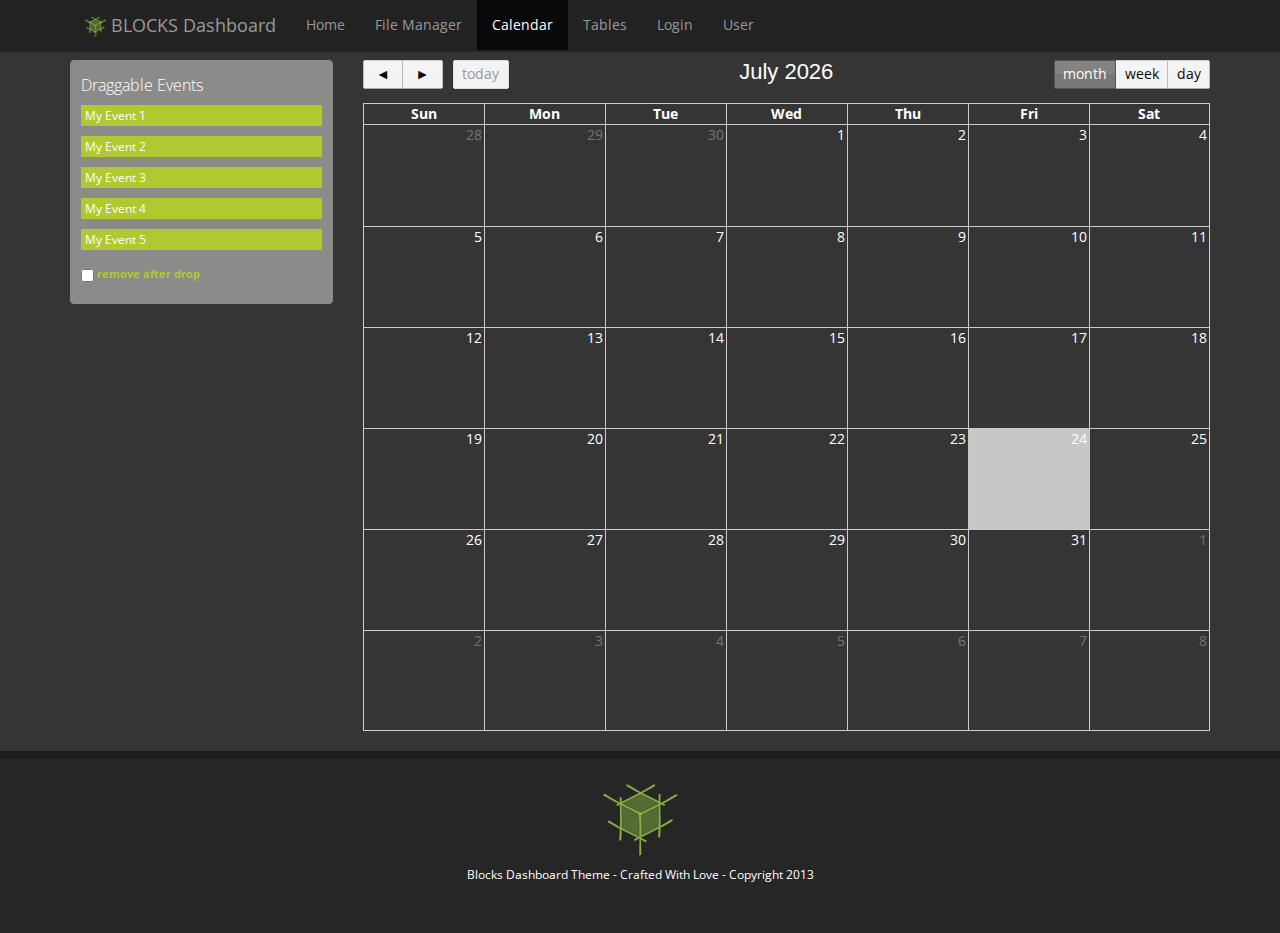
<file: vendors/Blocks/Theme/calendar.html>
<!doctype html>
<html><head>
    <meta charset="utf-8">
    <title>BLOCKS - Bootstrap Dashboard Theme</title>
    <meta name="viewport" content="width=device-width, initial-scale=1.0">
    <meta name="description" content="">
    <meta name="author" content="Carlos Alvarez - Alvarez.is">

    <!-- Le styles -->
    <link href="assets/css/bootstrap.css" rel="stylesheet">
    <link href="assets/css/main.css" rel="stylesheet">
    <script type="text/javascript" src="http://ajax.googleapis.com/ajax/libs/jquery/1.8.2/jquery.min.js"></script>

    <style type="text/css">
      body {
        padding-top: 60px;
        background-color:#353535;
        color:#fff
      }
    </style>

    <!-- Le HTML5 shim, for IE6-8 support of HTML5 elements -->
    <!--[if lt IE 9]>
      <script src="http://html5shim.googlecode.com/svn/trunk/html5.js"></script>
    <![endif]-->

    <!-- Le fav and touch icons -->
    <link rel="shortcut icon" href="assets/ico/favicon.ico">
    <link rel="apple-touch-icon-precomposed" sizes="144x144" href="assets/ico/apple-touch-icon-144-precomposed.png">
    <link rel="apple-touch-icon-precomposed" sizes="114x114" href="assets/ico/apple-touch-icon-114-precomposed.png">
    <link rel="apple-touch-icon-precomposed" sizes="72x72" href="assets/ico/apple-touch-icon-72-precomposed.png">
    <link rel="apple-touch-icon-precomposed" href="assets/ico/apple-touch-icon-57-precomposed.png">

  	<!-- Google Fonts call. Font Used Open Sans -->
  	<link href="http://fonts.googleapis.com/css?family=Open+Sans" rel="stylesheet" type="text/css">
  	
  	<!-- FullCalendar Files - JS & CSS Configuration -->
  	<link rel="stylesheet" type="text/css" href="assets/fullcalendar/fullcalendar.css">
	<link rel="stylesheet" type="text/css" href="assets/fullcalendar/fullcalendar.print.css" media="print">
	<script type="text/javascript" src="assets/fullcalendar/jquery-ui-1.8.23.custom.min.js"></script>
	<script type="text/javascript" src="assets/fullcalendar/fullcalendar.min.js"></script>

	<script type="text/javascript">

  	<!-- FullCalendar Initializaiton -->

	$(document).ready(function() {
	
	
		/* initialize the external events
		-----------------------------------------------------------------*/
	
		$('#external-events div.external-event').each(function() {
		
			// create an Event Object (http://arshaw.com/fullcalendar/docs/event_data/Event_Object/)
			// it doesn't need to have a start or end
			var eventObject = {
				title: $.trim($(this).text()) // use the element's text as the event title
			};
			
			// store the Event Object in the DOM element so we can get to it later
			$(this).data('eventObject', eventObject);
			
			// make the event draggable using jQuery UI
			$(this).draggable({
				zIndex: 999,
				revert: true,      // will cause the event to go back to its
				revertDuration: 0  //  original position after the drag
			});
			
		});
	
	
		/* initialize the calendar
		-----------------------------------------------------------------*/
		
		$('#calendar').fullCalendar({
			header: {
				left: 'prev,next today',
				center: 'title',
				right: 'month,agendaWeek,agendaDay'
			},
			editable: true,
			droppable: true, // this allows things to be dropped onto the calendar !!!
			drop: function(date, allDay) { // this function is called when something is dropped
			
				// retrieve the dropped element's stored Event Object
				var originalEventObject = $(this).data('eventObject');
				
				// we need to copy it, so that multiple events don't have a reference to the same object
				var copiedEventObject = $.extend({}, originalEventObject);
				
				// assign it the date that was reported
				copiedEventObject.start = date;
				copiedEventObject.allDay = allDay;
				
				// render the event on the calendar
				// the last `true` argument determines if the event "sticks" (http://arshaw.com/fullcalendar/docs/event_rendering/renderEvent/)
				$('#calendar').fullCalendar('renderEvent', copiedEventObject, true);
				
				// is the "remove after drop" checkbox checked?
				if ($('#drop-remove').is(':checked')) {
					// if so, remove the element from the "Draggable Events" list
					$(this).remove();
				}
				
			}
		});
	});

</script>

  	
  </head>
  <body>
  	<!-- NAVIGATION MENU -->

    <div class="navbar-nav navbar-inverse navbar-fixed-top">
        <div class="container">
        <div class="navbar-header">
          <button type="button" class="navbar-toggle" data-toggle="collapse" data-target=".navbar-collapse">
            <span class="icon-bar"></span>
            <span class="icon-bar"></span>
            <span class="icon-bar"></span>
          </button>
          <a class="navbar-brand" href="index.html"><img src="assets/img/logo30.png" alt=""> BLOCKS Dashboard</a>
        </div> 
          <div class="navbar-collapse collapse">
            <ul class="nav navbar-nav">
              <li><a href="index.html"><i class="icon-home icon-white"></i> Home</a></li>
              <li><a href="manager.html"><i class="icon-folder-open icon-white"></i> File Manager</a></li>
              <li class="active"><a href="calendar.html"><i class="icon-calendar icon-white"></i> Calendar</a></li>
              <li><a href="tables.html"><i class="icon-th icon-white"></i> Tables</a></li>
              <li><a href="login.html"><i class="icon-lock icon-white"></i> Login</a></li>
              <li><a href="user.html"><i class="icon-user icon-white"></i> User</a></li>

            </ul>
          </div><!--/.nav-collapse -->
        </div>
    </div>

	<div class="container">

      <!-- CONTENT -->
		<div class="row">
      		<!-- Event Selector -->
			<div class="col-sm-3 col-lg-3">
				<div id="external-events">
				<h4>Draggable Events</h4>
				<div class="external-event">My Event 1</div>
				<div class="external-event">My Event 2</div>
				<div class="external-event">My Event 3</div>
				<div class="external-event">My Event 4</div>
				<div class="external-event">My Event 5</div>
				<p>
				<input type="checkbox" id="drop-remove"> <label for="drop-remove">remove after drop</label>
				</p>
				</div>
        	</div><!-- /span3 -->

      		<!-- Calendar -->
        	<div class="col-sm-9 col-lg-9">
	        	<div id="calendar"></div>
				<div style="clear:both"></div>
			</div><!-- /span9 -->
	      </div><!-- /row -->
	   </div> <!-- /container -->
     <br>
    <!-- Footer -->
	<div id="footerwrap">
      	<footer class="clearfix"></footer>
      	<div class="container">
      		<div class="row">
      			<div class="col-sm-12 col-lg-12">
      			<p><img src="assets/img/logo.png" alt=""></p>
      			<p>Blocks Dashboard Theme - Crafted With Love - Copyright 2013</p>
      			</div>

      		</div><!-- /row -->
      	</div><!-- /container -->		
	</div><!-- /footerwrap -->


    <!-- Le javascript
    ================================================== -->
    <!-- Placed at the end of the document so the pages load faster -->
    <script type="text/javascript" src="assets/js/bootstrap.js"></script>
    <script type="text/javascript" src="assets/js/admin.js"></script>
    

  
</body></html>
</file>
<file: vendors/Blocks/Documentation/css/documenter_style.css>
/*!
 * Documenter 1.6
 * http://rxa.li/documenter
 *
 * Copyright 2011, Xaver Birsak
 * http://revaxarts.com
 *
 */
html,body,div,span,applet,object,iframe,h1,h2,h3,h4,h5,h6,p,blockquote,pre,a,abbr,acronym,address,big,cite,code,del,dfn,em,font,img,ins,kbd,q,s,samp,small,strike,strong,sub,sup,tt,var,dl,dt,dd,ol,ul,li,fieldset,form,label,legend,table,caption,tbody,tfoot,thead,tr,th,td{
	margin:0;
	padding:0;
	border:0;
	outline:0;
	font-weight:inherit;
	font-style:inherit;
	font-size:100%;
	font-family:inherit;
	vertical-align:baseline;
}
html { 
	font-size:101%;
	font-family:Arial,verdana,arial,sans-serif;
	font-size:12px;
	-webkit-text-size-adjust:none;
	color:#6F6F6F;
	background-color:#efefef;
}
body{
	min-height:100%;
	height:auto;
	width:100%;
}
footer, header, section {
	display:block;
}
a{ color:#6F6F6F; text-decoration:none; cursor:pointer; }
a:hover { text-decoration:underline }
p, ul, ol{
	margin:18px 0;
	line-height:1.5em;
}
li{
	list-style:none;
}
li.placeholder{
	height:70px;
	width:100%;
	font-size:16px;
}
hr { 
	display:block;
	height:0px;
	line-height:0px;
	border:0;
	border-top:1px solid #ddd;
	border-bottom:1px solid #aaa;
	margin:16px 0;
	padding:0;
}
hr.notop{
	margin-top:0;
}
strong{
	font-weight:700;
}
#documenter_content{
	position:absolute;
	right:18px;
	left:218px;
	padding-left:10px;
	padding-bottom:800px;
	min-height:100%;
	height:auto;
	z-index:1;
}
#documenter_sidebar{
	-moz-box-shadow:0 0 6px rgba(3,3,3,0.6);
	-webkit-box-shadow:0 0 6px rgba(3,3,3,0.6);
	box-shadow:0 0 6px rgba(3,3,3,0.6);
	position:fixed;
	left:0;
	width:200px;
	height:100%;
	min-height:100%;
	z-index:100;
}
#documenter_sidebar a{
	position:relative;
	z-index:100;
}
img{
	border:0;
}
#documenter_copyright{
	position:absolute;
	bottom:10px;
	font-size:10px;
	right:15px;
	width:200px;
	text-align:right;
	z-index:1
}
noscript{
	display:block;
	position:absolute;
	top:238px;
	margin:0 auto;
	width:800px;
	bottom:0;
	z-index:20;
}
noscript p{
	width:800px;
	font-size:20px;
	padding-top:20px;
	margin:0 auto;
	color:#4D4D4D;
}
.small{
	font-size:10px;
	letter-spacing:0;
}

/*----------------------------------------------------------------------*/
/* Sidebar
/*----------------------------------------------------------------------*/

#documenter_sidebar #documenter_logo{
	display:block;
	height:20%;
	max-height:200px;
	min-height:70px;
	width:200px;
	background-position:center center;
	background-repeat:no-repeat;
}
#documenter_sidebar ol{
	font-size:12px;
	font-weight:700;
	min-height:150px;
	height:75%;
	overflow:auto;
}

#documenter_sidebar ol li{
	text-align:right;
	padding:0;
}
#documenter_sidebar ol a{
	display:block;
	border-top:1px solid #ddd;
	border-bottom:1px solid #aaa;
	padding:6px 15px 7px 0;
	text-align:right;
}
#documenter_sidebar ol a:hover,#documenter_sidebar ol a.current{
	-webkit-text-shadow:none;
	-moz-text-shadow:none;
	text-shadow:none;
	text-decoration:none;
}
#documenter_sidebar ol li ol{
	border-top:0;
	font-size:10px;
	min-height:10px;
	height:auto;
	overflow:auto;
	margin:0;
	display:none;
}
#documenter_sidebar ol li ol li a{
	display:block;
	padding:4px 15px 5px 0;
	text-align:right;
}

/*----------------------------------------------------------------------*/
/* Content
/*----------------------------------------------------------------------*/

#documenter_cover{
	height:800px;
	padding-top:200px !important;
}
#documenter_cover li{
	list-style:none !important;
	margin-left:0 !important;
}
#documenter_cover p{
	width:500px;
}
#documenter_content section{
	padding-top:70px;
}
#documenter_content h1{
	font-size:30px;
	font-weight:700;
}
#documenter_content h2{
	font-size:20px;
	margin-bottom:18px;
	font-weight:100;
}
#documenter_content h3{
	font-size:26px;
	margin:18px 0 0;
	font-weight:100;
}
#documenter_content h4{
	font-size:20px;
	margin:18px 0;
	font-weight:100;
}
#documenter_content h5{
	font-size:16px;
	margin:18px 0;
	font-weight:100;
}
#documenter_content h6{
	font-size:14px;
	margin:18px 0;
	font-weight:100;
}
#documenter_content p{
	margin:18px 0;
}
#documenter_content ol li{
	list-style:decimal;
	margin-left:36px;
}
#documenter_content ul li{
	list-style:square;
	margin-left:36px;
}
#documenter_content dl{
}
#documenter_content dl dt{
	padding-top:12px;
	font-weight:700;
	font-size:14px;
}
#documenter_content dl dd{
	padding-top:3px;
	margin-left:18px;
}
#documenter_content table{
	border-collapse:collapse;
}
#documenter_content table th{
	font-weight:700;
}
#documenter_content table th, #documenter_content table td{
	padding:3px;
	text-align:left;
}
#documenter_content code, #documenter_content pre{
	font-family:"Courier New", Courier, monospace;
	font-size:12px;
}
#documenter_content .warning{
	padding:10px 10px 10px 30px;
	border:1px solid #D5D458;
	background-color:#F0FEB1;
	background-image:url(img/warning.png);
	background-repeat:no-repeat;
	background-position: 8px 11px;
}
#documenter_content .info{
	padding:10px 10px 10px 30px;
	border:1px solid #6AB3FF;
	background-color:#A3D0FF;
	background-image:url(img/info.png);
	background-repeat:no-repeat;
	background-position: 8px 11px;
}
#documenter_content pre{
	background-image:url(img/pre_bg.png);
	line-height:19px;
}




/*----------------------------------------------------------------------*/
/* Print Styles
/*----------------------------------------------------------------------*/

@media print {
	 * { background: transparent !important; color: black !important; text-shadow: none !important; filter:none !important;
	-ms-filter: none !important; } /* Black prints faster: sanbeiji.com/archives/953 */
	a, a:visited { color: #444 !important; text-decoration: underline; }
	a[href]:after { content: " (" attr(href) ")"; }
	abbr[title]:after { content: " (" attr(title) ")"; }
	.ir a:after, a[href^="javascript:"]:after, a[href^="#"]:after { content: ""; }  /* Don't show links for images, or javascript/internal links */
	pre, blockquote { border: 1px solid #999; page-break-inside: avoid; }
	thead { display: table-header-group; } /* css-discuss.incutio.com/wiki/Printing_Tables */
	tr, img { page-break-inside: avoid; }
	@page { margin: 0.5cm; }
	p, h2, h3 { orphans: 3; widows: 3; }
	h2, h3{ page-break-after: avoid; }
	hr { border-top:1px solid #000 !important;border-bottom:0 !important; }
	
	#documenter_sidebar{
		-moz-box-shadow:none;
		-webkit-box-shadow:none;
		box-shadow:none;
		position:absolute;
		left:10px;
		top:0;
		width:100%;
		margin-top:500px;
	}
	#documenter_sidebar ol:before { content: "Table of Contents"; }
	
	#documenter_sidebar ol{
		border:0 !important;
	}
	#documenter_sidebar ol li{
		border:0 !important;
		text-align:left;
	}
	#documenter_sidebar ol li a{
		border:0 !important;
		text-align:left;
		padding:4px;
	}
	#documenter_sidebar ol li a:hover{
		border:0 !important;
	}
	#documenter_sidebar #documenter_logo{
		display:none;
	}
	#documenter_sidebar #documenter_copyright{
		display:none;
	}
	#documenter_content{
		left:10px;
	}
	#documenter_cover{
		margin-bottom:300px;
	}
	#documenter_content .warning{
		background-image:url(img/warning.png) !important;
		background-repeat:no-repeat !important;
		background-position: 8px 11px !important;
	}
	#documenter_content .info{
		background-image:url(img/info.png) !important;
		background-repeat:no-repeat !important;
		background-position: 8px 11px !important;
	}
	#documenter_content pre{
		background-image:url(img/pre_bg.png) !important;
		line-height:19px;
	}
}
</file>
<file: public/assets/css/font-style.css>
@font-face {
	font-family: 'linecons';
	src:url('fonts/linecons.eot');
}
@font-face {
	font-family: 'linecons';
	src: url([data-uri]) format('svg'),
		 url([data-uri]) format('truetype');
	font-weight: normal;
	font-style: normal;
}

/* Use the following CSS code if you want to use data attributes for inserting your icons */
[data-icon]:before {
	font-family: 'linecons';
	content: attr(data-icon);
	speak: none;
	font-weight: normal;
	line-height: 1;
	-webkit-font-smoothing: antialiased;
}

/* Use the following CSS code if you want to have a class per icon */
[class^="li_"]:before, [class*=" li_"]:before {
	font-family: 'linecons';
	font-style: normal;
	speak: none;
	font-weight: normal;
	line-height: 1;
	-webkit-font-smoothing: antialiased;
}
.li_heart:before {
	content: "\e000";
}
.li_cloud:before {
	content: "\e001";
}
.li_star:before {
	content: "\e002";
}
.li_tv:before {
	content: "\e003";
}
.li_sound:before {
	content: "\e004";
}
.li_video:before {
	content: "\e005";
}
.li_trash:before {
	content: "\e006";
}
.li_user:before {
	content: "\e007";
}
.li_key:before {
	content: "\e008";
}
.li_search:before {
	content: "\e009";
}
.li_settings:before {
	content: "\e00a";
}
.li_camera:before {
	content: "\e00b";
}
.li_tag:before {
	content: "\e00c";
}
.li_lock:before {
	content: "\e00d";
}
.li_bulb:before {
	content: "\e00e";
}
.li_pen:before {
	content: "\e00f";
}
.li_diamond:before {
	content: "\e010";
}
.li_display:before {
	content: "\e011";
}
.li_location:before {
	content: "\e012";
}
.li_eye:before {
	content: "\e013";
}
.li_bubble:before {
	content: "\e014";
}
.li_stack:before {
	content: "\e015";
}
.li_cup:before {
	content: "\e016";
}
.li_phone:before {
	content: "\e017";
}
.li_news:before {
	content: "\e018";
}
.li_mail:before {
	content: "\e019";
}
.li_like:before {
	content: "\e01a";
}
.li_photo:before {
	content: "\e01b";
}
.li_note:before {
	content: "\e01c";
}
.li_clock:before {
	content: "\e01d";
}
.li_paperplane:before {
	content: "\e01e";
}
.li_params:before {
	content: "\e01f";
}
.li_banknote:before {
	content: "\e020";
}
.li_data:before {
	content: "\e021";
}
.li_music:before {
	content: "\e022";
}
.li_megaphone:before {
	content: "\e023";
}
.li_study:before {
	content: "\e024";
}
.li_lab:before {
	content: "\e025";
}
.li_food:before {
	content: "\e026";
}
.li_t-shirt:before {
	content: "\e027";
}
.li_fire:before {
	content: "\e028";
}
.li_clip:before {
	content: "\e029";
}
.li_shop:before {
	content: "\e02a";
}
.li_calendar:before {
	content: "\e02b";
}
.li_vallet:before {
	content: "\e02c";
}
.li_vynil:before {
	content: "\e02d";
}
.li_truck:before {
	content: "\e02e";
}
.li_world:before {
	content: "\e02f";
}
</file>
<file: vendors/Blocks/Theme/assets/fullcalendar/fullcalendar.css>
﻿/*
 * FullCalendar v1.5.4 Stylesheet
 *
 * Copyright (c) 2011 Adam Shaw
 * Dual licensed under the MIT and GPL licenses, located in
 * MIT-LICENSE.txt and GPL-LICENSE.txt respectively.
 *
 * Date: Tue Sep 4 23:38:33 2012 -0700
 *
 */


.fc {
	direction: ltr;
	text-align: left;
	}
	
.fc table {
	border-collapse: collapse;
	border-spacing: 0;
	}
	
html .fc,
.fc table {
	font-size: 1em;
	}
	
.fc td,
.fc th {
	padding: 0;
	vertical-align: top;
	}



/* Header
------------------------------------------------------------------------*/

.fc-header td {
	white-space: nowrap;
	}

.fc-header-left {
	width: 25%;
	text-align: left;
	}
	
.fc-header-center {
	text-align: center;
	}
	
.fc-header-right {
	width: 25%;
	text-align: right;
	}
	
.fc-header-title {
	display: inline-block;
	vertical-align: top;
	}
	
.fc-header-title h2 {
	margin-top: 0;
	white-space: nowrap;
	}
	
.fc .fc-header-space {
	padding-left: 10px;
	}
	
.fc-header .fc-button {
	margin-bottom: 1em;
	vertical-align: top;
	}
	
/* buttons edges butting together */

.fc-header .fc-button {
	margin-right: -1px;
	}
	
.fc-header .fc-corner-right {
	margin-right: 1px; /* back to normal */
	}
	
.fc-header .ui-corner-right {
	margin-right: 0; /* back to normal */
	}
	
/* button layering (for border precedence) */
	
.fc-header .fc-state-hover,
.fc-header .ui-state-hover {
	z-index: 2;
	}
	
.fc-header .fc-state-down {
	z-index: 3;
	}

.fc-header .fc-state-active,
.fc-header .ui-state-active {
	z-index: 4;
	}
	
	
	
/* Content
------------------------------------------------------------------------*/
	
.fc-content {
	clear: both;
	}
	
.fc-view {
	width: 100%; /* needed for view switching (when view is absolute) */
	overflow: hidden;
	}
	
	

/* Cell Styles
------------------------------------------------------------------------*/

.fc-widget-header,    /* <th>, usually */
.fc-widget-content {  /* <td>, usually */
	border: 1px solid #ccc;
	}
	
.fc-state-highlight { /* <td> today cell */ /* TODO: add .fc-today to <th> */
	background: #c7c7c5;
	}
	
.fc-cell-overlay { /* semi-transparent rectangle while dragging */
	background: #9cf;
	opacity: .2;
	filter: alpha(opacity=20); /* for IE */
	}
	


/* Buttons
------------------------------------------------------------------------*/

.fc-button {
	position: relative;
	display: inline-block;
	cursor: pointer;
	}
	
.fc-state-default { /* non-theme */
	border-style: solid;
	border-width: 1px 0;
	}
	
.fc-button-inner {
	position: relative;
	float: left;
	overflow: hidden;
	}
	
.fc-state-default .fc-button-inner { /* non-theme */
	border-style: solid;
	border-width: 0 1px;
	}
	
.fc-button-content {
	position: relative;
	float: left;
	height: 1.9em;
	line-height: 1.9em;
	padding: 0 .6em;
	white-space: nowrap;
	}
	
/* icon (for jquery ui) */
	
.fc-button-content .fc-icon-wrap {
	position: relative;
	float: left;
	top: 50%;
	}
	
.fc-button-content .ui-icon {
	position: relative;
	float: left;
	margin-top: -50%;
	*margin-top: 0;
	*top: -50%;
	}
	
/* gloss effect */
	
.fc-state-default .fc-button-effect {
	position: absolute;
	top: 50%;
	left: 0;
	}
	
.fc-state-default .fc-button-effect span {
	position: absolute;
	top: -100px;
	left: 0;
	width: 500px;
	height: 100px;
	border-width: 100px 0 0 1px;
	border-style: solid;
	border-color: #fff;
	background: #444;
	opacity: .09;
	filter: alpha(opacity=9);
	}
	
/* button states (determines colors)  */
	
.fc-state-default,
.fc-state-default .fc-button-inner {
	border-style: solid;
	border-color: #ccc #bbb #aaa;
	background: #F3F3F3;
	color: #000;
	}
	
.fc-state-hover,
.fc-state-hover .fc-button-inner {
	border-color: #999;
	}
	
.fc-state-down,
.fc-state-down .fc-button-inner {
	border-color: #555;
	background: #777;
	}
	
.fc-state-active,
.fc-state-active .fc-button-inner {
	border-color: #555;
	background: #777;
	color: #fff;
	}
	
.fc-state-disabled,
.fc-state-disabled .fc-button-inner {
	color: #999;
	border-color: #ddd;
	}
	
.fc-state-disabled {
	cursor: default;
	}
	
.fc-state-disabled .fc-button-effect {
	display: none;
	}
	
	

/* Global Event Styles
------------------------------------------------------------------------*/
	 
.fc-event {
	border-style: solid;
	border-width: 0;
	font-size: .85em;
	cursor: default;
	}
	
a.fc-event,
.fc-event-draggable {
	cursor: pointer;
	}
	
a.fc-event {
	text-decoration: none;
	}
	
.fc-rtl .fc-event {
	text-align: right;
	}
	
.fc-event-skin {
	border-color: #b2c831;     /* default BORDER color: #efc */
	background-color: #b2c831; /* default BACKGROUND color: #efc */
	color: #fff;            /* default TEXT color */
	}
	
.fc-event-inner {
	position: relative;
	width: 100%;
	height: 100%;
	border-style: solid;
	border-width: 0;
	overflow: hidden;
	}
	
.fc-event-time,
.fc-event-title {
	padding: 0 1px;
	}
	
.fc .ui-resizable-handle { /*** TODO: don't use ui-resizable anymore, change class ***/
	display: block;
	position: absolute;
	z-index: 99999;
	overflow: hidden; /* hacky spaces (IE6/7) */
	font-size: 300%;  /* */
	line-height: 50%; /* */
	}
	
	
	
/* Horizontal Events
------------------------------------------------------------------------*/

.fc-event-hori {
	border-width: 1px 0;
	margin-bottom: 1px;
	}
	
/* resizable */
	
.fc-event-hori .ui-resizable-e {
	top: 0           !important; /* importants override pre jquery ui 1.7 styles */
	right: -3px      !important;
	width: 7px       !important;
	height: 100%     !important;
	cursor: e-resize;
	}
	
.fc-event-hori .ui-resizable-w {
	top: 0           !important;
	left: -3px       !important;
	width: 7px       !important;
	height: 100%     !important;
	cursor: w-resize;
	}
	
.fc-event-hori .ui-resizable-handle {
	_padding-bottom: 14px; /* IE6 had 0 height */
	}
	
	
	
/* Fake Rounded Corners (for buttons and events)
------------------------------------------------------------*/
	
.fc-corner-left {
	margin-left: 1px;
	}
	
.fc-corner-left .fc-button-inner,
.fc-corner-left .fc-event-inner {
	margin-left: -1px;
	}
	
.fc-corner-right {
	margin-right: 1px;
	}
	
.fc-corner-right .fc-button-inner,
.fc-corner-right .fc-event-inner {
	margin-right: -1px;
	}
	
.fc-corner-top {
	margin-top: 1px;
	}
	
.fc-corner-top .fc-event-inner {
	margin-top: -1px;
	}
	
.fc-corner-bottom {
	margin-bottom: 1px;
	}
	
.fc-corner-bottom .fc-event-inner {
	margin-bottom: -1px;
	}
	
	
	
/* Fake Rounded Corners SPECIFICALLY FOR EVENTS
-----------------------------------------------------------------*/
	
.fc-corner-left .fc-event-inner {
	border-left-width: 1px;
	}
	
.fc-corner-right .fc-event-inner {
	border-right-width: 1px;
	}
	
.fc-corner-top .fc-event-inner {
	border-top-width: 1px;
	}
	
.fc-corner-bottom .fc-event-inner {
	border-bottom-width: 1px;
	}
	
	
	
/* Reusable Separate-border Table
------------------------------------------------------------*/

table.fc-border-separate {
	border-collapse: separate;
	}
	
.fc-border-separate th,
.fc-border-separate td {
	border-width: 1px 0 0 1px;
	}
	
.fc-border-separate th.fc-last,
.fc-border-separate td.fc-last {
	border-right-width: 1px;
	}
	
.fc-border-separate tr.fc-last th,
.fc-border-separate tr.fc-last td {
	border-bottom-width: 1px;
	}
	
.fc-border-separate tbody tr.fc-first td,
.fc-border-separate tbody tr.fc-first th {
	border-top-width: 0;
	}
	
	

/* Month View, Basic Week View, Basic Day View
------------------------------------------------------------------------*/

.fc-grid th {
	text-align: center;
	}
	
.fc-grid .fc-day-number {
	float: right;
	padding: 0 2px;
	}
	
.fc-grid .fc-other-month .fc-day-number {
	opacity: 0.3;
	filter: alpha(opacity=30); /* for IE */
	/* opacity with small font can sometimes look too faded
	   might want to set the 'color' property instead
	   making day-numbers bold also fixes the problem */
	}
	
.fc-grid .fc-day-content {
	clear: both;
	padding: 2px 2px 1px; /* distance between events and day edges */
	}
	
/* event styles */
	
.fc-grid .fc-event-time {
	font-weight: bold;
	}
	
/* right-to-left */
	
.fc-rtl .fc-grid .fc-day-number {
	float: left;
	}
	
.fc-rtl .fc-grid .fc-event-time {
	float: right;
	}
	
	

/* Agenda Week View, Agenda Day View
------------------------------------------------------------------------*/

.fc-agenda table {
	border-collapse: separate;
	}
	
.fc-agenda-days th {
	text-align: center;
	}
	
.fc-agenda .fc-agenda-axis {
	width: 50px;
	padding: 0 4px;
	vertical-align: middle;
	text-align: right;
	white-space: nowrap;
	font-weight: normal;
	}
	
.fc-agenda .fc-day-content {
	padding: 2px 2px 1px;
	}
	
/* make axis border take precedence */
	
.fc-agenda-days .fc-agenda-axis {
	border-right-width: 1px;
	}
	
.fc-agenda-days .fc-col0 {
	border-left-width: 0;
	}
	
/* all-day area */
	
.fc-agenda-allday th {
	border-width: 0 1px;
	}
	
.fc-agenda-allday .fc-day-content {
	min-height: 34px; /* TODO: doesnt work well in quirksmode */
	_height: 34px;
	}
	
/* divider (between all-day and slots) */
	
.fc-agenda-divider-inner {
	height: 2px;
	overflow: hidden;
	}
	
.fc-widget-header .fc-agenda-divider-inner {
	background: #eee;
	}
	
/* slot rows */
	
.fc-agenda-slots th {
	border-width: 1px 1px 0;
	}
	
.fc-agenda-slots td {
	border-width: 1px 0 0;
	background: none;
	}
	
.fc-agenda-slots td div {
	height: 20px;
	}
	
.fc-agenda-slots tr.fc-slot0 th,
.fc-agenda-slots tr.fc-slot0 td {
	border-top-width: 0;
	}

.fc-agenda-slots tr.fc-minor th,
.fc-agenda-slots tr.fc-minor td {
	border-top-style: dotted;
	}
	
.fc-agenda-slots tr.fc-minor th.ui-widget-header {
	*border-top-style: solid; /* doesn't work with background in IE6/7 */
	}
	


/* Vertical Events
------------------------------------------------------------------------*/

.fc-event-vert {
	border-width: 0 1px;
	}
	
.fc-event-vert .fc-event-head,
.fc-event-vert .fc-event-content {
	position: relative;
	z-index: 2;
	width: 100%;
	overflow: hidden;
	}
	
.fc-event-vert .fc-event-time {
	white-space: nowrap;
	font-size: 10px;
	}
	
.fc-event-vert .fc-event-bg { /* makes the event lighter w/ a semi-transparent overlay  */
	position: absolute;
	z-index: 1;
	top: 0;
	left: 0;
	width: 100%;
	height: 100%;
	background: #fff;
	opacity: .3;
	filter: alpha(opacity=30);
	}
	
.fc .ui-draggable-dragging .fc-event-bg, /* TODO: something nicer like .fc-opacity */
.fc-select-helper .fc-event-bg {
	display: none\9; /* for IE6/7/8. nested opacity filters while dragging don't work */
	}
	
/* resizable */
	
.fc-event-vert .ui-resizable-s {
	bottom: 0        !important; /* importants override pre jquery ui 1.7 styles */
	width: 100%      !important;
	height: 8px      !important;
	overflow: hidden !important;
	line-height: 8px !important;
	font-size: 11px  !important;
	font-family: monospace;
	text-align: center;
	cursor: s-resize;
	}
	
.fc-agenda .ui-resizable-resizing { /* TODO: better selector */
	_overflow: hidden;
	}
</file>
<file: vendors/Blocks/Theme/assets/fullcalendar/fullcalendar.print.css>
/*
 * FullCalendar v1.5.4 Print Stylesheet
 *
 * Include this stylesheet on your page to get a more printer-friendly calendar.
 * When including this stylesheet, use the media='print' attribute of the <link> tag.
 * Make sure to include this stylesheet IN ADDITION to the regular fullcalendar.css.
 *
 * Copyright (c) 2011 Adam Shaw
 * Dual licensed under the MIT and GPL licenses, located in
 * MIT-LICENSE.txt and GPL-LICENSE.txt respectively.
 *
 * Date: Tue Sep 4 23:38:33 2012 -0700
 *
 */
 
 
 /* Events
-----------------------------------------------------*/
 
.fc-event-skin {
	background: none !important;
	color: #000 !important;
	}
	
/* horizontal events */
	
.fc-event-hori {
	border-width: 0 0 1px 0 !important;
	border-bottom-style: dotted !important;
	border-bottom-color: #000 !important;
	padding: 1px 0 0 0 !important;
	}
	
.fc-event-hori .fc-event-inner {
	border-width: 0 !important;
	padding: 0 1px !important;
	}
	
/* vertical events */
	
.fc-event-vert {
	border-width: 0 0 0 1px !important;
	border-left-style: dotted !important;
	border-left-color: #000 !important;
	padding: 0 1px 0 0 !important;
	}
	
.fc-event-vert .fc-event-inner {
	border-width: 0 !important;
	padding: 1px 0 !important;
	}
	
.fc-event-bg {
	display: none !important;
	}
	
.fc-event .ui-resizable-handle {
	display: none !important;
	}
</file>
<file: public/assets/css/main.css>
﻿/*!
 * BLOCKS - Responsive Dashboard Theme
 *
 * Hey! Thanks for download this theme!
 * This bootstrap theme is totally free. You can edit, share, distribute, use and whatever you want.
 * Credits are always appreciated.
 * Please, feel free to contact me if you have any questions regarding this theme.
 *
 *
 * Copyright 2013 
 * Created by: Carlos Alvarez
 * URL: http://Alvarez.is
 * Designed and built based on Twitter Bootstrap.
 */

/* COLOR REFERENCE
- #1f1f1f (Background Color)
- #3d3d3d (Dash-unit and half-unit Section) 
- #262626 (Footer) 
- #fa1d2d (Red - Used in selectors, parragraphs, bars and other) 
- #b2c831 (Green - Used in titles, badges, bars and other) 
- #bdbdbd & #fff (Font colors)
*/


/**********BASE CONFIGURATIONS**********/   
body {
	background:#1f1f1f;
    font-family: 'Open Sans', sans-serif;
}

h1 {
font-family: 'Raleway', sans-serif;}

h3,h4 , h5 {
	font-family: 'Open Sans', sans-serif;
	font-weight:lighter;
}

h2{
	font-size:22px;
}

h3 {
	font-size:46px;
	color:#b2c831
}

h5 {
	color:#b2c831;
	margin-left:5px;
}

/***********BLOCKS & WRAPS***********/

/*--- Dash Unit / Used in Dashboard page ---*/
.dash-unit {		
	margin-bottom: 30px;
	padding-bottom:10px;
	border: 1px solid #383737;
	background-image:url('../img/sep-half.png');
	background-color: #3d3d3d;
	color:white;
	height:290px;
}

.dash-unit:hover {
	background-color: #4f4f4f;
	-moz-box-shadow:    3px 3px 2px 0px #151515;
    -webkit-box-shadow: 3px 3px 2px 0px #151515;
    box-shadow:         3px 3px 2px 0px #151515;

}

.dash-unit dtitle {
	font-size:16px;
	text-transform:uppercase;
	color:#ffffff;
	margin:8px;
	padding:0px;
	height:inherit	
	}
	
.dash-unit hr {
  	border: 0;
  	border-top: 1px solid #151515;
  	border-top-style: dashed;
	margin-top:3px;
}

.dash-unit h1 {
	font-family: 'Raleway', sans-serif;
	font-weight:300;
	font-size: 20px;
	line-height: 2px;
	letter-spacing: 0px;
	color: #ffffff;
	padding-top:10px;
	padding-left:5px;
	margin-top:2px;
	text-align:center;
}

.dash-unit h2 {
	font-family: 'Open Sans', sans-serif;
	font-weight: bold;
	font-size: 30px;
	line-height: 26px;
	letter-spacing: 0px;
	color: #ffffff;
	padding-top:10px;
	padding-left:5px;
	margin-top:2px;
	text-align:center;
}


.dash-unit h3 {
	font-weight:300;
	font-size: 15px;
	line-height: 2px;
	letter-spacing: 0px;
	color: #b2c831;
	padding-top:10px;
	padding-left:5px;
	margin-top:2px;
	text-align:center;
}


.dash-unit p {
	font-size: 14px;
	font-weight: 200;
	line-height: 16px;
	color: inherit;
	margin: 0 0 10px;
	padding:5px;
 }

.dash-unit h4 {
	padding-left:5px;
	margin-top:2px;
	font-size: 13px;
	font-weight:lighter;
	line-height: 1;
	letter-spacing: 0px;
	color: #fff;
}

.dash-unit bold{
	font-family: 'Open Sans', sans-serif;
	font-size:26px;
	font-weight:bold;
	color:#fff;
	vertical-align:middle;
}


/**********Half-Unit / Used in index.html**********/   
.half-unit {		
	margin-bottom: 30px;
	padding-bottom: 4px;
	border: 1px solid #383737;
	background-image:url('../img/sep-half.png');
	background-color: #3d3d3d;
	color:white;
	height:130px;
}

.half-unit:hover {
	background-color: #4f4f4f;
	-moz-box-shadow:    3px 3px 2px 0px #151515;
    -webkit-box-shadow: 3px 3px 2px 0px #151515;
    box-shadow:         3px 3px 2px 0px #151515;

}

.half-unit dtitle {
	font-size:10px;
	text-transform:uppercase;
	color:#ffffff;
	margin:8px;
	padding:0px;
	height:inherit	
	}
	
.half-unit hr {
  	border: 0;
  	border-top: 1px solid #151515;
  	border-top-style: dashed;
	margin-top:3px;
}

.half-unit h1 {
	font-family: 'Raleway', sans-serif;
	font-weight:300;
	font-size: 20px;
	line-height: 1;
	letter-spacing: 0px;
	color: #ffffff;
	padding-top:10px;
	padding-left:5px;
	margin-top:2px;
	text-align:center;
}

.half-unit h4 {
	padding-left:5px;
	margin-top:2px;
	font-size: 13px;
	font-weight:lighter;
	line-height: 1;
	letter-spacing: 0px;
	color: #fff;
}


.half-unit bold{
	font-family: 'Open Sans', sans-serif;
	font-size:26px;
	font-weight:bold;
	color:#fff;
	vertical-align:middle;
}

/**********Styling Elements**********/   
.cont {
	text-align:center;
	margin-top:30px;
}

.cont ok {
	color:#b2c831;
}

.cont bad {
	color:#fa1d2d;
}

.cont2 {
	text-align:center;
	margin-top:-15px;
	font-size:12px;
	line-height:7px;
}

.cont2 bold{
	font-size:10px;
	font-weight:bold;
	color:#b2c831
}

.text p {
	font-family: 'Open Sans', sans-serif;
	margin-left:8px;
	font-size:14px;
	line-height:18px;
}

.text grey {
	font-size:11px;
	color:silver
}


/***********Bootstrap Default Modifications***********/

.thumbnail {
	border:0px;
	text-align:center;
  -webkit-box-shadow: 0px;
     -moz-box-shadow: 0px;
          box-shadow: 0px;
    background: none;
    text-align: center;      
	
}

.modal-header {
	background-image:url('../img/sep-half.png');
	background-color: #4f4f4f;
	color:#fff;
}


input[type=submit] {
	font-family: 'Open Sans', sans-serif;
	font-size: 15px;
	background: #b2c831;
	color: #fff;
	border: none;
	padding: 8px 28px 10px 26px;
	  *-webkit-border-radius: 4px;
     -moz-border-radius: 4px;
          border-radius: 4px;

}
input[type=text], textarea {
	background: #cdcbcc;
	font-size: 13px;
	display: block;
	width: 100%;
	border: none;
	box-shadow: none;
	height: 30px;
	line-height: 18px;
	padding: 0;
	text-indent: 18px;
	margin: 0 0 18px;
}
textarea {
	line-height: 18px;
	padding: 18px;
	width: 100%;
	text-indent: 0;	
}
.textarea-container { margin: 0 18px; }
.textarea-container textarea { margin-left: -18px; }
#contact textarea { width: 100%; height: 45px; }


.progress-bar {
	background-color: #b2c831;
}




/***********LineIcons Styles***********/


.info-user {
	text-align:center;
	font-size: 24px;
	color: #b2c831;
	}

.fs1 {
	padding:5px 5px 5px 5px;
	position:relative;
}

.fs1:hover {
	position:relative;
	color: #fff;
	cursor:pointer
}

.fs2 {
	padding:5px 5px 5px 5px;
	position:relative;
	font-size:35px;
	vertical-align: text-bottom
}

/**********Clock Configuration**********/   

digiclock {
	font-size: 30px;
	color: #fff;
	text-align: center;
	line-height: 60px;
	margin-left: auto	
}

.clockcenter {
	text-align:center;
}


/**********Mail Style Configuration**********/   

.framemail {
    cursor: default;
}
.framemail .window {
    font-size: 0;
    margin-top: -1px;
    overflow: hidden;
    margin-left: -18px;
}
.framemail .window .mail li {
    background-color:#3d3d3d;
    background-image: -webkit-linear-gradient(hsla(0,0%,100%,.05), hsla(0,0%,0%,.05));
    background-image:    -moz-linear-gradient(hsla(0,0%,100%,.05), hsla(0,0%,0%,.05));
    background-image:     -ms-linear-gradient(hsla(0,0%,100%,.05), hsla(0,0%,0%,.05));
    background-image:      -o-linear-gradient(hsla(0,0%,100%,.05), hsla(0,0%,0%,.05));
    background-image:         linear-gradient(hsla(0,0%,100%,.05), hsla(0,0%,0%,.05));
    border-top: 1px solid #888;
    position: relative;
    margin-left:-18px;
}
.framemail .window .mail li:first-child {
    border-top: none;
}
.framemail .window .mail li:hover {
    background-color: #5d5b5b;
}
.framemail .window .mail li:after,
.framemail .window .mail li:before {
    border-left: 8px solid transparent;
    border-top: 8px solid #df6;
    content: '';
    height: 0;
    position: absolute;
    right: 0;
    top: 0;
    width: 0;
}
.framemail .window .mail li:before {
    border-top-color: #bbb;
    border-width: 9px;
}
.framemail .window .mail li:nth-child(1):after,
.framemail .window .mail li:nth-child(1):before {
    border: none;
}
.framemail .window .mail li:nth-child(2):after {
    border-top-color: #fa1d2d;
}
.framemail .window .mail li i {
    display: inline-block;
    height: 48px;
    width: 6px;
}
.framemail .window .mail li .read {
    background-color: #ddd;
}
.framemail .window .mail li .unread {
    background: #b2c831;
}
.framemail .window .mail li img {
    background: #819da2;
    border-radius: 2px;
    height: 36px;
    left: 12px;
    position: absolute;
    top: 6px;
    width: 36px;
}
.framemail .window .mail li p {
    font: 13px/24px sans-serif;
    left: 56px;
    position: absolute;
    top: 3px;
}
.framemail .window .mail li .sender {
    color: #e9e8e8;
    font-weight: bold;
    text-shadow: 0 1px 1px hsla(0,0%,100%,.5);
}
.framemail .window .mail li .message {
    color: #999;
    overflow: hidden;  
    text-overflow: ellipsis;
    top: 21px;  
    white-space: nowrap;
}
.framemail .window .mail li .message strong {
    color: #999;
}
.framemail .window .mail li .actions {
    height: 16px;
    position: absolute;
    right: 19px;
    text-align: right;
    top: 0;
    width: 96px;
}
.framemail .window .mail li .actions img {
    background: none;
    display: inline-block;
    height: 16px;
    margin-left: 6px;
    opacity: .1;
    position: relative;
    width: 16px;
}
.framemail .window .mail li:hover .actions img {
    opacity: .25;
}
.framemail .window .mail li .actions img:hover {
    opacity: .75;
}


/**********DONUT CHARTS STYLES**********/
#load {
	width: 11.313em;
	height: 11.313em;
	-moz-border-radius: 5px;
	border-radius: 5px;
	margin-bottom: 1.063em;
	background-position: center center;
	margin:auto;
}

#space {
	width: 11.313em;
	height: 11.313em;
	-moz-border-radius: 5px;
	border-radius: 5px;
	margin-bottom: 1.063em;
	background-position: center center;
	margin:auto;
}


/**********LINE AND BARS**********/

.section-graph {
  position: relative;
  height: 130px;
  color: #fff;
  background-image: linear-gradient(color-stops(#b2c831, #b2c831 50%, #b2c831 50%));
  margin-bottom:20px;
}
.section-graph .graph-info {
  z-index: 99;
  position: absolute;
  font-weight: bold;
  margin-top: 12px;
  margin-left: 21px;
  width: 100px;
}
.section-graph .graph-info .graph-arrow {
  width: 0;
  height: 0;
  margin-top: 18px;
  border-left: 4px solid transparent;
  border-right: 4px solid transparent;
  border-bottom: 4px solid white;
  float: left;
}
.section-graph .graph-info .graph-info-big {
  font-size: 24px;
  float: left;
  margin-left: 3px;
}
.section-graph .graph-info .graph-info-small {
  margin-left: 3px;
  font-size: 12px;
  font-weight: normal;
  color: rgba(255, 255, 255, 0.5);
  clear: left;
  margin-left: 8px;
}
/*
 * Info Section
 */
.info-aapl {
  text-align: center;

}
.info-aapl ul {
  margin-left:30%;

}
.info-aapl li {
  margin: 0;
  display: block;
  width: 9px;
  height: 40px;
  margin-right: 6px;
  background-color: #f5f0ec;
  float:left;
  position: relative;
}
.info-aapl li span {
  display: block;
  width: 9px;
  height: 40px;
  position: absolute;
  bottom: 0;
}
.info-aapl li span.orange {
  background-color: #fa1d2d;
}
.info-aapl li span.green {
  background-color: #b2c831;
}

/**********TWITTER WIDGET **********/
#jstwitter ul li{
	color:#bdbdbd;
	padding:.5em .75em;
}

#jstwitter ul{
	margin-left:0;
	list-style:none
}

#jstwitter:first-child{
	border-top:0
}

ul#jstwitter li a{
	font-size:10px;
	font-style:italic;
	color:#666;
	text-decoration:none
}

/********** CUSTOMIZED BUTTON **********/
.btnnew {
  display: inline-block;
  *border-left: 0 none #707070;
	border-right: 0 none #707070;
	border-top: 0 none #707070;
	border-bottom: 0 none #707070;
	display: inline;
    padding: 4px 12px;
    margin-bottom: 0;
  *margin-left: .3em;
    font-size: 14px;
    line-height: 20px;
    color: #b2c831;
    text-align: center;
    vertical-align: middle;
    cursor: pointer;
  background-color: #5a5a5a;
  *background-color: #5a5a5a;
    background-repeat: repeat-x;
  *-webkit-border-radius: 4px;
     -moz-border-radius: 4px;
          border-radius: 4px;
    zoom: 1;
	-webkit-box-shadow: inset 0 1px 0 rgba(255, 255, 255, 0.2), 0 1px 2px rgba(0, 0, 0, 0.05);
	-moz-box-shadow: inset 0 1px 0 rgba(255, 255, 255, 0.2), 0 1px 2px rgba(0, 0, 0, 0.05);
	box-shadow: inset 0 1px 0 rgba(255, 255, 255, 0.2), 0 1px 2px rgba(0, 0, 0, 0.05);
	background-image: linear-gradient(to bottom, #707070, #707070);*
}

/********** SWITCH BUTTON **********/
.switch {
  position: relative;
  margin: 20px auto;
  height: 26px;
  width: 120px;
  background: rgba(0, 0, 0, 0.25);
  border-radius: 3px;
  -webkit-box-shadow: inset 0 1px 3px rgba(0, 0, 0, 0.3), 0 1px rgba(255, 255, 255, 0.1);
  box-shadow: inset 0 1px 3px rgba(0, 0, 0, 0.3), 0 1px rgba(255, 255, 255, 0.1);
}

.switch-label {
  position: relative;
  z-index: 2;
  float: left;
  width: 58px;
  line-height: 26px;
  font-size: 11px;
  color: rgba(255, 255, 255, 0.35);
  text-align: center;
  text-shadow: 0 1px 1px rgba(0, 0, 0, 0.45);
  cursor: pointer;
}
.switch-label:active {
  font-weight: bold;
}

.switch-label-off {
  padding-left: 2px;
}

.switch-label-on {
  padding-right: 2px;
}

/*
 * Note: using adjacent or general sibling selectors combined with
 *       pseudo classes doesn't work in Safari 5.0 and Chrome 12.
 *       See this article for more info and a potential fix:
 *       http://css-tricks.com/webkit-sibling-bug/
 */
.switch-input {
  display: none;
}
.switch-input:checked + .switch-label {
  font-weight: bold;
  color: rgba(0, 0, 0, 0.65);
  text-shadow: 0 1px rgba(255, 255, 255, 0.25);
  -webkit-transition: 0.15s ease-out;
  -moz-transition: 0.15s ease-out;
  -o-transition: 0.15s ease-out;
  transition: 0.15s ease-out;
}
.switch-input:checked + .switch-label-on ~ .switch-selection {
  left: 60px;
  /* Note: left: 50% doesn't transition in WebKit */
}

.switch-selection {
  display: block;
  position: absolute;
  z-index: 1;
  top: 2px;
  left: 2px;
  width: 58px;
  height: 22px;
  background: #b2c831;
  border-radius: 3px;
  background-image: -webkit-linear-gradient(top, #b6c753, #b2c831);
  background-image: -moz-linear-gradient(top, #b6c753, #b2c831);
  background-image: -o-linear-gradient(top, #b6c753, #b2c831);
  background-image: linear-gradient(to bottom, #b6c753, #b2c831);
  -webkit-box-shadow: inset 0 1px rgba(255, 255, 255, 0.5), 0 0 2px rgba(0, 0, 0, 0.2);
  box-shadow: inset 0 1px rgba(255, 255, 255, 0.5), 0 0 2px rgba(0, 0, 0, 0.2);
  -webkit-transition: left 0.15s ease-out;
  -moz-transition: left 0.15s ease-out;
  -o-transition: left 0.15s ease-out;
  transition: left 0.15s ease-out;
}
.switch-blue .switch-selection {
  background: #3aa2d0;
  background-image: -webkit-linear-gradient(top, #4fc9ee, #3aa2d0);
  background-image: -moz-linear-gradient(top, #4fc9ee, #3aa2d0);
  background-image: -o-linear-gradient(top, #4fc9ee, #3aa2d0);
  background-image: linear-gradient(to bottom, #4fc9ee, #3aa2d0);
}
.switch-yellow .switch-selection {
  background: #fa1d2d;
  background-image: -webkit-linear-gradient(top, #f93e4b, #fa1d2d);
  background-image: -moz-linear-gradient(top, #f93e4b, #fa1d2d);
  background-image: -o-linear-gradient(top, #f93e4b, #fa1d2d);
  background-image: linear-gradient(to bottom, #f93e4b, #fa1d2d);
}


/**********Gauge Chart**********/   
#canvas {
	display: block;
	width: 150px;
	margin: 30px auto;
}

/**********Accordion Styling**********/   

.accordion-group {
	border: 1px solid #222;
}
.accordion-heading {
  background-color: #5a5a5a;
  *background-color: #5a5a5a;
    background-repeat: repeat-x;
  *-webkit-border-radius: 4px;
     -moz-border-radius: 4px;
          border-radius: 4px;
    zoom: 1;
	-webkit-box-shadow: inset 0 1px 0 rgba(255, 255, 255, 0.2), 0 1px 2px rgba(0, 0, 0, 0.05);
	-moz-box-shadow: inset 0 1px 0 rgba(255, 255, 255, 0.2), 0 1px 2px rgba(0, 0, 0, 0.05);
	box-shadow: inset 0 1px 0 rgba(255, 255, 255, 0.2), 0 1px 2px rgba(0, 0, 0, 0.05);
	background-image: linear-gradient(to bottom, #707070, #707070);*
}

/**********Link Styling**********/   
a {
  color: #b2c831;
  text-decoration: none;
}

a:hover {
  color: #dff948;
  text-decoration: none;
}



/**********FooterWrap Section**********/   
#footerwrap {
    width: 100%;
    background:#262626;
	background-image:url('../img/sep-half.png');
    padding-top:25px;
    padding-bottom: 40px;
	border-top-style: solid;
    border-top-width:8px;
    border-top-color:#1d1d1d;
    text-align:center

}

#footerwrap p {
	color:white;
	font-size:12px;
} 


/***********FULLCALENDAR STYLE***********/

#external-events {
	padding: 0 10px;
	border: 1px solid #8b8b8a;
	  background-color: #8b8b8a;
	  -webkit-border-radius: 4px;
	     -moz-border-radius: 4px;
	          border-radius: 4px;
	text-align: left;
	}
	
#external-events h4 {
	font-size: 16px;
	margin-top: 0;
	padding-top: 1em;
	}
	
.external-event { /* try to mimick the look of a real event */
	margin: 10px 0;
	padding: 2px 4px;
	background: #b2c831;
	color: #fff;
	font-size: .85em;
	cursor: pointer;
	}
	
#external-events p {
	margin: 1.5em 0;
	font-size: 11px;
	color: #b2c831;
	}
	
#external-events p input {
	margin: 0;
	vertical-align: middle;
	}

#calendar {
	width:100%;
	}


/**********Media Styles**********/   

@media (max-width: 360px){
/*Calendar Adsjustments*/
.fc-header {margin-top:15px;}
.fc-header-title h2{font-size:10px; }
.fc-header-right {display:none}

/* portrait tablet */
@media (min-width: 767px) and (max-width: 768px) {
	.info-aapl ul {
  		margin-left:10px;
  		float:left;
}

#load {
	margin-left:5px;
	margin-right:10px;
}

#space {
	margin-left:5px;
	margin-right:10px;
}

}

/* Landscape iphone 5 and samsung galaxy */
@media (min-width: 560px) and (max-width: 685px) {
	.info-aapl ul {
  		margin-left:40%;
}

}
</file>
<file: vendors/Blocks/Theme/assets/css/main.css>
﻿/*!
 * BLOCKS - Responsive Dashboard Theme
 *
 * Hey! Thanks for download this theme!
 * This bootstrap theme is totally free. You can edit, share, distribute, use and whatever you want.
 * Credits are always appreciated.
 * Please, feel free to contact me if you have any questions regarding this theme.
 *
 *
 * Copyright 2013 
 * Created by: Carlos Alvarez
 * URL: http://Alvarez.is
 * Designed and built based on Twitter Bootstrap.
 */

/* COLOR REFERENCE
- #1f1f1f (Background Color)
- #3d3d3d (Dash-unit and half-unit Section) 
- #262626 (Footer) 
- #fa1d2d (Red - Used in selectors, parragraphs, bars and other) 
- #b2c831 (Green - Used in titles, badges, bars and other) 
- #bdbdbd & #fff (Font colors)
*/


/**********BASE CONFIGURATIONS**********/   
body {
	background:#1f1f1f;
    font-family: 'Open Sans', sans-serif;
}

h1 {
font-family: 'Raleway', sans-serif;}

h3,h4 , h5 {
	font-family: 'Open Sans', sans-serif;
	font-weight:lighter;
}

h2{
	font-size:22px;
}

h3 {
	font-size:46px;
	color:#b2c831
}

h5 {
	color:#b2c831;
	margin-left:5px;
}

/***********BLOCKS & WRAPS***********/

/*--- Dash Unit / Used in Dashboard page ---*/
.dash-unit {		
	margin-bottom: 30px;
	padding-bottom:10px;
	border: 1px solid #383737;
	background-image:url('../img/sep-half.png');
	background-color: #3d3d3d;
	color:white;
	height:290px;
}

.dash-unit:hover {
	background-color: #4f4f4f;
	-moz-box-shadow:    3px 3px 2px 0px #151515;
    -webkit-box-shadow: 3px 3px 2px 0px #151515;
    box-shadow:         3px 3px 2px 0px #151515;

}

.dash-unit dtitle {
	font-size:11px;
	text-transform:uppercase;
	color:#ffffff;
	margin:8px;
	padding:0px;
	height:inherit	
	}
	
.dash-unit hr {
  	border: 0;
  	border-top: 1px solid #151515;
  	border-top-style: dashed;
	margin-top:3px;
}

.dash-unit h1 {
	font-family: 'Raleway', sans-serif;
	font-weight:300;
	font-size: 20px;
	line-height: 2px;
	letter-spacing: 0px;
	color: #ffffff;
	padding-top:10px;
	padding-left:5px;
	margin-top:2px;
	text-align:center;
}

.dash-unit h2 {
	font-family: 'Open Sans', sans-serif;
	font-weight: bold;
	font-size: 30px;
	line-height: 26px;
	letter-spacing: 0px;
	color: #ffffff;
	padding-top:10px;
	padding-left:5px;
	margin-top:2px;
	text-align:center;
}


.dash-unit h3 {
	font-weight:300;
	font-size: 15px;
	line-height: 2px;
	letter-spacing: 0px;
	color: #b2c831;
	padding-top:10px;
	padding-left:5px;
	margin-top:2px;
	text-align:center;
}


.dash-unit p {
	font-size: 14px;
	font-weight: 200;
	line-height: 16px;
	color: inherit;
	margin: 0 0 10px;
	padding:5px;
 }

.dash-unit h4 {
	padding-left:5px;
	margin-top:2px;
	font-size: 13px;
	font-weight:lighter;
	line-height: 1;
	letter-spacing: 0px;
	color: #fff;
}

.dash-unit bold{
	font-family: 'Open Sans', sans-serif;
	font-size:26px;
	font-weight:bold;
	color:#fff;
	vertical-align:middle;
}


/**********Half-Unit / Used in index.html**********/   
.half-unit {		
	margin-bottom: 30px;
	padding-bottom: 4px;
	border: 1px solid #383737;
	background-image:url('../img/sep-half.png');
	background-color: #3d3d3d;
	color:white;
	height:130px;
}

.half-unit:hover {
	background-color: #4f4f4f;
	-moz-box-shadow:    3px 3px 2px 0px #151515;
    -webkit-box-shadow: 3px 3px 2px 0px #151515;
    box-shadow:         3px 3px 2px 0px #151515;

}

.half-unit dtitle {
	font-size:10px;
	text-transform:uppercase;
	color:#ffffff;
	margin:8px;
	padding:0px;
	height:inherit	
	}
	
.half-unit hr {
  	border: 0;
  	border-top: 1px solid #151515;
  	border-top-style: dashed;
	margin-top:3px;
}

.half-unit h1 {
	font-family: 'Raleway', sans-serif;
	font-weight:300;
	font-size: 20px;
	line-height: 1;
	letter-spacing: 0px;
	color: #ffffff;
	padding-top:10px;
	padding-left:5px;
	margin-top:2px;
	text-align:center;
}

.half-unit h4 {
	padding-left:5px;
	margin-top:2px;
	font-size: 13px;
	font-weight:lighter;
	line-height: 1;
	letter-spacing: 0px;
	color: #fff;
}


.half-unit bold{
	font-family: 'Open Sans', sans-serif;
	font-size:26px;
	font-weight:bold;
	color:#fff;
	vertical-align:middle;
}

/**********Styling Elements**********/   
.cont {
	text-align:center;
	margin-top:30px;
}

.cont ok {
	color:#b2c831;
}

.cont bad {
	color:#fa1d2d;
}

.cont2 {
	text-align:center;
	margin-top:-15px;
	font-size:12px;
	line-height:7px;
}

.cont2 bold{
	font-size:10px;
	font-weight:bold;
	color:#b2c831
}

.text p {
	font-family: 'Open Sans', sans-serif;
	margin-left:8px;
	font-size:14px;
	line-height:18px;
}

.text grey {
	font-size:11px;
	color:silver
}


/***********Bootstrap Default Modifications***********/

.thumbnail {
	border:0px;
	text-align:center;
  -webkit-box-shadow: 0px;
     -moz-box-shadow: 0px;
          box-shadow: 0px;
    background: none;
    text-align: center;      
	
}

.modal-header {
	background-image:url('../img/sep-half.png');
	background-color: #4f4f4f;
	color:#fff;
}


input[type=submit] {
	font-family: 'Open Sans', sans-serif;
	font-size: 15px;
	background: #b2c831;
	color: #fff;
	border: none;
	padding: 8px 28px 10px 26px;
	  *-webkit-border-radius: 4px;
     -moz-border-radius: 4px;
          border-radius: 4px;

}
input[type=text], textarea {
	background: #cdcbcc;
	font-size: 13px;
	display: block;
	width: 100%;
	border: none;
	box-shadow: none;
	height: 30px;
	line-height: 18px;
	padding: 0;
	text-indent: 18px;
	margin: 0 0 18px;
}
textarea {
	line-height: 18px;
	padding: 18px;
	width: 100%;
	text-indent: 0;	
}
.textarea-container { margin: 0 18px; }
.textarea-container textarea { margin-left: -18px; }
#contact textarea { width: 100%; height: 45px; }


.progress-bar {
	background-color: #b2c831;
}




/***********LineIcons Styles***********/


.info-user {
	text-align:center;
	font-size: 24px;
	color: #b2c831;
	}

.fs1 {
	padding:5px 5px 5px 5px;
	position:relative;
}

.fs1:hover {
	position:relative;
	color: #fff;
	cursor:pointer
}

.fs2 {
	padding:5px 5px 5px 5px;
	position:relative;
	font-size:35px;
	vertical-align: text-bottom
}

/**********Clock Configuration**********/   

digiclock {
	font-size: 30px;
	color: #fff;
	text-align: center;
	line-height: 60px;
	margin-left: auto	
}

.clockcenter {
	text-align:center;
}


/**********Mail Style Configuration**********/   

.framemail {
    cursor: default;
}
.framemail .window {
    font-size: 0;
    margin-top: -1px;
    overflow: hidden;
    margin-left: -18px;
}
.framemail .window .mail li {
    background-color:#3d3d3d;
    background-image: -webkit-linear-gradient(hsla(0,0%,100%,.05), hsla(0,0%,0%,.05));
    background-image:    -moz-linear-gradient(hsla(0,0%,100%,.05), hsla(0,0%,0%,.05));
    background-image:     -ms-linear-gradient(hsla(0,0%,100%,.05), hsla(0,0%,0%,.05));
    background-image:      -o-linear-gradient(hsla(0,0%,100%,.05), hsla(0,0%,0%,.05));
    background-image:         linear-gradient(hsla(0,0%,100%,.05), hsla(0,0%,0%,.05));
    border-top: 1px solid #888;
    position: relative;
    margin-left:-18px;
}
.framemail .window .mail li:first-child {
    border-top: none;
}
.framemail .window .mail li:hover {
    background-color: #5d5b5b;
}
.framemail .window .mail li:after,
.framemail .window .mail li:before {
    border-left: 8px solid transparent;
    border-top: 8px solid #df6;
    content: '';
    height: 0;
    position: absolute;
    right: 0;
    top: 0;
    width: 0;
}
.framemail .window .mail li:before {
    border-top-color: #bbb;
    border-width: 9px;
}
.framemail .window .mail li:nth-child(1):after,
.framemail .window .mail li:nth-child(1):before {
    border: none;
}
.framemail .window .mail li:nth-child(2):after {
    border-top-color: #fa1d2d;
}
.framemail .window .mail li i {
    display: inline-block;
    height: 48px;
    width: 6px;
}
.framemail .window .mail li .read {
    background-color: #ddd;
}
.framemail .window .mail li .unread {
    background: #b2c831;
}
.framemail .window .mail li img {
    background: #819da2;
    border-radius: 2px;
    height: 36px;
    left: 12px;
    position: absolute;
    top: 6px;
    width: 36px;
}
.framemail .window .mail li p {
    font: 13px/24px sans-serif;
    left: 56px;
    position: absolute;
    top: 3px;
}
.framemail .window .mail li .sender {
    color: #e9e8e8;
    font-weight: bold;
    text-shadow: 0 1px 1px hsla(0,0%,100%,.5);
}
.framemail .window .mail li .message {
    color: #999;
    overflow: hidden;  
    text-overflow: ellipsis;
    top: 21px;  
    white-space: nowrap;
}
.framemail .window .mail li .message strong {
    color: #999;
}
.framemail .window .mail li .actions {
    height: 16px;
    position: absolute;
    right: 19px;
    text-align: right;
    top: 0;
    width: 96px;
}
.framemail .window .mail li .actions img {
    background: none;
    display: inline-block;
    height: 16px;
    margin-left: 6px;
    opacity: .1;
    position: relative;
    width: 16px;
}
.framemail .window .mail li:hover .actions img {
    opacity: .25;
}
.framemail .window .mail li .actions img:hover {
    opacity: .75;
}


/**********DONUT CHARTS STYLES**********/
#load {
	width: 11.313em;
	height: 11.313em;
	-moz-border-radius: 5px;
	border-radius: 5px;
	margin-bottom: 1.063em;
	background-position: center center;
	margin:auto;
}

#space {
	width: 11.313em;
	height: 11.313em;
	-moz-border-radius: 5px;
	border-radius: 5px;
	margin-bottom: 1.063em;
	background-position: center center;
	margin:auto;
}


/**********LINE AND BARS**********/

.section-graph {
  position: relative;
  height: 130px;
  color: #fff;
  background-image: linear-gradient(color-stops(#b2c831, #b2c831 50%, #b2c831 50%));
  margin-bottom:20px;
}
.section-graph .graph-info {
  z-index: 99;
  position: absolute;
  font-weight: bold;
  margin-top: 12px;
  margin-left: 21px;
  width: 100px;
}
.section-graph .graph-info .graph-arrow {
  width: 0;
  height: 0;
  margin-top: 18px;
  border-left: 4px solid transparent;
  border-right: 4px solid transparent;
  border-bottom: 4px solid white;
  float: left;
}
.section-graph .graph-info .graph-info-big {
  font-size: 24px;
  float: left;
  margin-left: 3px;
}
.section-graph .graph-info .graph-info-small {
  margin-left: 3px;
  font-size: 12px;
  font-weight: normal;
  color: rgba(255, 255, 255, 0.5);
  clear: left;
  margin-left: 8px;
}
/*
 * Info Section
 */
.info-aapl {
  text-align: center;

}
.info-aapl ul {
  margin-left:30%;

}
.info-aapl li {
  margin: 0;
  display: block;
  width: 9px;
  height: 40px;
  margin-right: 6px;
  background-color: #f5f0ec;
  float:left;
  position: relative;
}
.info-aapl li span {
  display: block;
  width: 9px;
  height: 40px;
  position: absolute;
  bottom: 0;
}
.info-aapl li span.orange {
  background-color: #fa1d2d;
}
.info-aapl li span.green {
  background-color: #b2c831;
}

/**********TWITTER WIDGET **********/
#jstwitter ul li{
	color:#bdbdbd;
	padding:.5em .75em;
}

#jstwitter ul{
	margin-left:0;
	list-style:none
}

#jstwitter:first-child{
	border-top:0
}

ul#jstwitter li a{
	font-size:10px;
	font-style:italic;
	color:#666;
	text-decoration:none
}

/********** CUSTOMIZED BUTTON **********/
.btnnew {
  display: inline-block;
  *border-left: 0 none #707070;
	border-right: 0 none #707070;
	border-top: 0 none #707070;
	border-bottom: 0 none #707070;
	display: inline;
    padding: 4px 12px;
    margin-bottom: 0;
  *margin-left: .3em;
    font-size: 14px;
    line-height: 20px;
    color: #b2c831;
    text-align: center;
    vertical-align: middle;
    cursor: pointer;
  background-color: #5a5a5a;
  *background-color: #5a5a5a;
    background-repeat: repeat-x;
  *-webkit-border-radius: 4px;
     -moz-border-radius: 4px;
          border-radius: 4px;
    zoom: 1;
	-webkit-box-shadow: inset 0 1px 0 rgba(255, 255, 255, 0.2), 0 1px 2px rgba(0, 0, 0, 0.05);
	-moz-box-shadow: inset 0 1px 0 rgba(255, 255, 255, 0.2), 0 1px 2px rgba(0, 0, 0, 0.05);
	box-shadow: inset 0 1px 0 rgba(255, 255, 255, 0.2), 0 1px 2px rgba(0, 0, 0, 0.05);
	background-image: linear-gradient(to bottom, #707070, #707070);*
}

/********** SWITCH BUTTON **********/
.switch {
  position: relative;
  margin: 20px auto;
  height: 26px;
  width: 120px;
  background: rgba(0, 0, 0, 0.25);
  border-radius: 3px;
  -webkit-box-shadow: inset 0 1px 3px rgba(0, 0, 0, 0.3), 0 1px rgba(255, 255, 255, 0.1);
  box-shadow: inset 0 1px 3px rgba(0, 0, 0, 0.3), 0 1px rgba(255, 255, 255, 0.1);
}

.switch-label {
  position: relative;
  z-index: 2;
  float: left;
  width: 58px;
  line-height: 26px;
  font-size: 11px;
  color: rgba(255, 255, 255, 0.35);
  text-align: center;
  text-shadow: 0 1px 1px rgba(0, 0, 0, 0.45);
  cursor: pointer;
}
.switch-label:active {
  font-weight: bold;
}

.switch-label-off {
  padding-left: 2px;
}

.switch-label-on {
  padding-right: 2px;
}

/*
 * Note: using adjacent or general sibling selectors combined with
 *       pseudo classes doesn't work in Safari 5.0 and Chrome 12.
 *       See this article for more info and a potential fix:
 *       http://css-tricks.com/webkit-sibling-bug/
 */
.switch-input {
  display: none;
}
.switch-input:checked + .switch-label {
  font-weight: bold;
  color: rgba(0, 0, 0, 0.65);
  text-shadow: 0 1px rgba(255, 255, 255, 0.25);
  -webkit-transition: 0.15s ease-out;
  -moz-transition: 0.15s ease-out;
  -o-transition: 0.15s ease-out;
  transition: 0.15s ease-out;
}
.switch-input:checked + .switch-label-on ~ .switch-selection {
  left: 60px;
  /* Note: left: 50% doesn't transition in WebKit */
}

.switch-selection {
  display: block;
  position: absolute;
  z-index: 1;
  top: 2px;
  left: 2px;
  width: 58px;
  height: 22px;
  background: #b2c831;
  border-radius: 3px;
  background-image: -webkit-linear-gradient(top, #b6c753, #b2c831);
  background-image: -moz-linear-gradient(top, #b6c753, #b2c831);
  background-image: -o-linear-gradient(top, #b6c753, #b2c831);
  background-image: linear-gradient(to bottom, #b6c753, #b2c831);
  -webkit-box-shadow: inset 0 1px rgba(255, 255, 255, 0.5), 0 0 2px rgba(0, 0, 0, 0.2);
  box-shadow: inset 0 1px rgba(255, 255, 255, 0.5), 0 0 2px rgba(0, 0, 0, 0.2);
  -webkit-transition: left 0.15s ease-out;
  -moz-transition: left 0.15s ease-out;
  -o-transition: left 0.15s ease-out;
  transition: left 0.15s ease-out;
}
.switch-blue .switch-selection {
  background: #3aa2d0;
  background-image: -webkit-linear-gradient(top, #4fc9ee, #3aa2d0);
  background-image: -moz-linear-gradient(top, #4fc9ee, #3aa2d0);
  background-image: -o-linear-gradient(top, #4fc9ee, #3aa2d0);
  background-image: linear-gradient(to bottom, #4fc9ee, #3aa2d0);
}
.switch-yellow .switch-selection {
  background: #fa1d2d;
  background-image: -webkit-linear-gradient(top, #f93e4b, #fa1d2d);
  background-image: -moz-linear-gradient(top, #f93e4b, #fa1d2d);
  background-image: -o-linear-gradient(top, #f93e4b, #fa1d2d);
  background-image: linear-gradient(to bottom, #f93e4b, #fa1d2d);
}


/**********Gauge Chart**********/   
#canvas {
	display: block;
	width: 150px;
	margin: 30px auto;
}

/**********Accordion Styling**********/   

.accordion-group {
	border: 1px solid #222;
}
.accordion-heading {
  background-color: #5a5a5a;
  *background-color: #5a5a5a;
    background-repeat: repeat-x;
  *-webkit-border-radius: 4px;
     -moz-border-radius: 4px;
          border-radius: 4px;
    zoom: 1;
	-webkit-box-shadow: inset 0 1px 0 rgba(255, 255, 255, 0.2), 0 1px 2px rgba(0, 0, 0, 0.05);
	-moz-box-shadow: inset 0 1px 0 rgba(255, 255, 255, 0.2), 0 1px 2px rgba(0, 0, 0, 0.05);
	box-shadow: inset 0 1px 0 rgba(255, 255, 255, 0.2), 0 1px 2px rgba(0, 0, 0, 0.05);
	background-image: linear-gradient(to bottom, #707070, #707070);*
}

/**********Link Styling**********/   
a {
  color: #b2c831;
  text-decoration: none;
}

a:hover {
  color: #dff948;
  text-decoration: none;
}



/**********FooterWrap Section**********/   
#footerwrap {
    width: 100%;
    background:#262626;
	background-image:url('../img/sep-half.png');
    padding-top:25px;
    padding-bottom: 40px;
	border-top-style: solid;
    border-top-width:8px;
    border-top-color:#1d1d1d;
    text-align:center

}

#footerwrap p {
	color:white;
	font-size:12px;
} 


/***********FULLCALENDAR STYLE***********/

#external-events {
	padding: 0 10px;
	border: 1px solid #8b8b8a;
	  background-color: #8b8b8a;
	  -webkit-border-radius: 4px;
	     -moz-border-radius: 4px;
	          border-radius: 4px;
	text-align: left;
	}
	
#external-events h4 {
	font-size: 16px;
	margin-top: 0;
	padding-top: 1em;
	}
	
.external-event { /* try to mimick the look of a real event */
	margin: 10px 0;
	padding: 2px 4px;
	background: #b2c831;
	color: #fff;
	font-size: .85em;
	cursor: pointer;
	}
	
#external-events p {
	margin: 1.5em 0;
	font-size: 11px;
	color: #b2c831;
	}
	
#external-events p input {
	margin: 0;
	vertical-align: middle;
	}

#calendar {
	width:100%;
	}


/**********Media Styles**********/   

@media (max-width: 360px){
/*Calendar Adsjustments*/
.fc-header {margin-top:15px;}
.fc-header-title h2{font-size:10px; }
.fc-header-right {display:none}

/* portrait tablet */
@media (min-width: 767px) and (max-width: 768px) {
	.info-aapl ul {
  		margin-left:10px;
  		float:left;
}

#load {
	margin-left:5px;
	margin-right:10px;
}

#space {
	margin-left:5px;
	margin-right:10px;
}

}

/* Landscape iphone 5 and samsung galaxy */
@media (min-width: 560px) and (max-width: 685px) {
	.info-aapl ul {
  		margin-left:40%;
}

}
</file>
